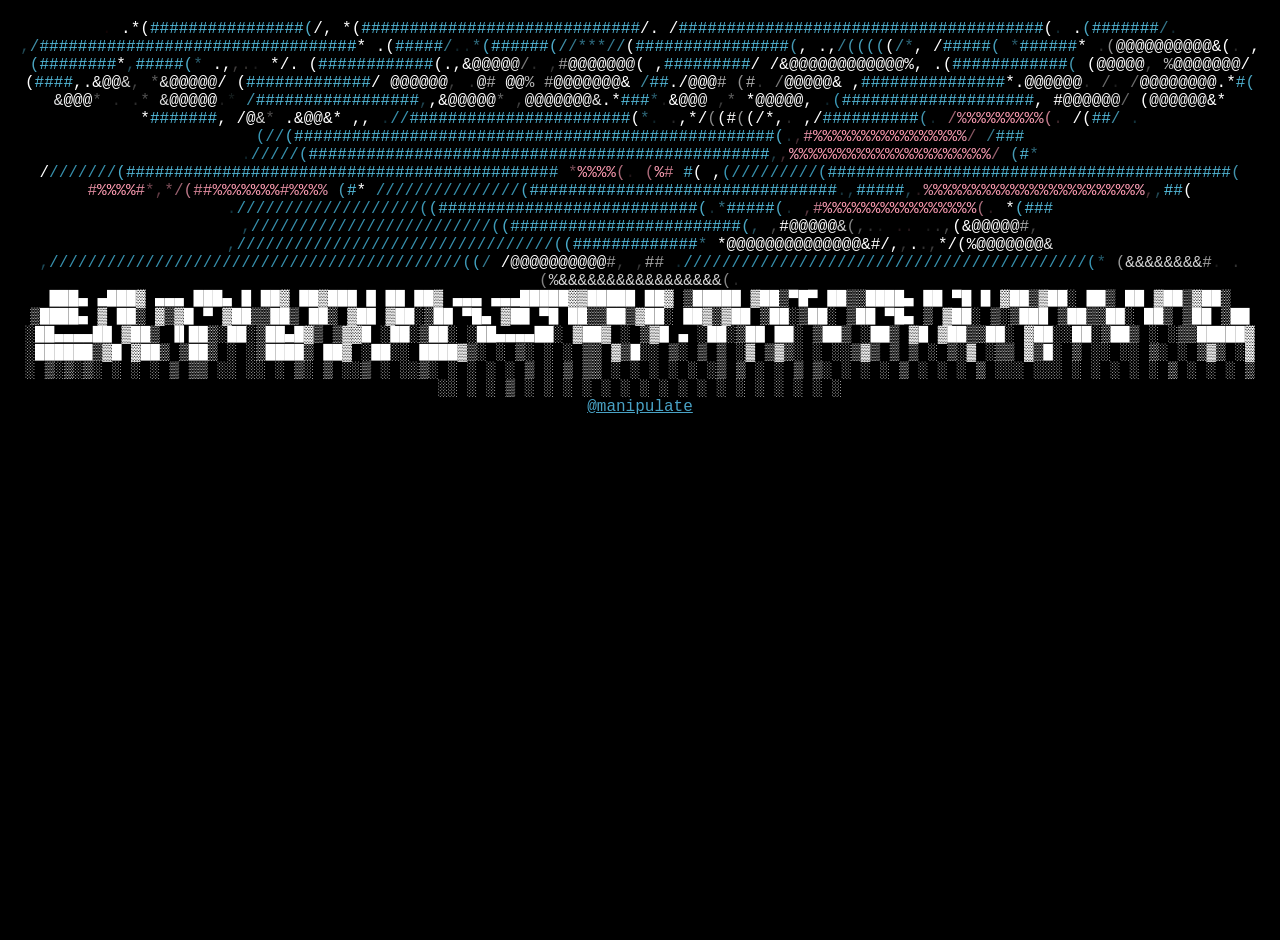
<file: index_old.html>
<!doctype html>
<html lang="en">
  <head>
    <meta charset="utf-8">
    <title>manipulate.io | when in doubt, delete yourself</title>
    <meta name="description" content="manipulate.io">
    <meta name="author" content="manipulate.io">
    <link rel="icon" type="image/png" href="images/favicon.png"/>
    <link rel="stylesheet" href="css/styles.css?v=1.0">
  </head>
  <body>
    <center>
      <code>
        <span class="ascii">
<span style="color:#7F000000;"> </span><span style="color:#7F000000;"> </span><span style="color:#7F000000;"> </span><span style="color:#7F000000;"> </span><span style="color:#7F000000;"> </span><span style="color:#7F000000;"> </span><span style="color:#7F000000;"> </span><span style="color:#7F000000;"> </span><span style="color:#7F000000;"> </span><span style="color:#7F000000;"> </span><span style="color:#7F000000;"> </span><span style="color:#7F000000;"> </span><span style="color:#7F000000;"> </span><span style="color:#7F000000;"> </span><span style="color:#7F000000;"> </span><span style="color:#7F000000;"> </span><span style="color:#7F000000;"> </span><span style="color:#7F000000;"> </span><span style="color:#7F000000;"> </span><span style="color:#7F000000;"> </span><span style="color:#7F000000;"> </span><span style="color:#7F000000;"> </span><span style="color:#7F000000;"> </span><span style="color:#7F000000;"> </span><span style="color:#7F000000;"> </span><span style="color:#7F000000;"> </span><span style="color:#7F000000;"> </span><span style="color:#7F000000;"> </span><span style="color:#7F000000;"> </span><span style="color:#7F000000;"> </span><span style="color:#7F000000;"> </span><span style="color:#7F000000;"> </span><span style="color:#7F000000;"> </span><span style="color:#7F000000;"> </span><span style="color:#7F000000;"> </span><span style="color:#7F000000;"> </span><span style="color:#7F000000;"> </span><span style="color:#7F000000;"> </span><span style="color:#7F000000;"> </span><span style="color:#7F000000;"> </span><span style="color:#7F000000;"> </span><span style="color:#7F000000;"> </span><span style="color:#7F000000;"> </span><span style="color:#7F000000;"> </span><span style="color:#7F000000;"> </span><span style="color:#7F000000;"> </span><span style="color:#7F000000;"> </span><span style="color:#7F000000;"> </span><span style="color:#7F000000;"> </span><span style="color:#7F000000;"> </span><span style="color:#7F000000;"> </span><span style="color:#7F000000;"> </span><span style="color:#7F000000;"> </span><span style="color:#7F000000;"> </span><span style="color:#7F000000;"> </span><span style="color:#7F000000;"> </span><span style="color:#7F000000;"> </span><span style="color:#7F000000;"> </span><span style="color:#7F000000;"> </span><span style="color:#7F000000;"> </span><span style="color:#7F000000;"> </span><span style="color:#7F000000;"> </span><span style="color:#7F000000;"> </span><span style="color:#7F000000;"> </span><span style="color:#7F000000;"> </span><span style="color:#7F000000;"> </span><span style="color:#7F000000;"> </span><span style="color:#7F000000;"> </span><span style="color:#7F000000;"> </span><span style="color:#7F000000;"> </span><span style="color:#7F000000;"> </span><span style="color:#7F000000;"> </span><span style="color:#7F000000;"> </span><span style="color:#7F000000;"> </span><span style="color:#7F000000;"> </span><span style="color:#7F000000;"> </span><span style="color:#7F000000;"> </span><span style="color:#7F000000;"> </span><span style="color:#7F000000;"> </span><span style="color:#7F000000;"> </span><span style="color:#7F000000;"> </span><span style="color:#7F000000;"> </span><span style="color:#7F000000;"> </span><span style="color:#7F000000;"> </span><span style="color:#7F000000;"> </span><span style="color:#7F000000;"> </span><span style="color:#7F000000;"> </span><span style="color:#7F000000;"> </span>
<span style="color:#7F000000;"> </span><span style="color:#7E000000;"> </span><span style="color:#7E000000;"> </span><span style="color:#7E000000;"> </span><span style="color:#7E000000;"> </span><span style="color:#7E000000;"> </span><span style="color:#7E000000;"> </span><span style="color:#7E000000;"> </span><span style="color:#7F000000;"> </span><span style="color:#7E000000;"> </span><span style="color:#7E000000;"> </span><span style="color:#7E000000;"> </span><span style="color:#7E000000;"> </span><span style="color:#7E000000;"> </span><span style="color:#7E000000;"> </span><span style="color:#7E000000;"> </span><span style="color:#7F000000;"> </span><span style="color:#7E000000;"> </span><span style="color:#7E000000;"> </span><span style="color:#7E000000;"> </span><span style="color:#7E000000;"> </span><span style="color:#7E000000;"> </span><span style="color:#7E000000;"> </span><span style="color:#7E000000;"> </span><span style="color:#7F000000;"> </span><span style="color:#7E000000;"> </span><span style="color:#7E000000;"> </span><span style="color:#7E000000;"> </span><span style="color:#7E000000;"> </span><span style="color:#7E000000;"> </span><span style="color:#7E000000;"> </span><span style="color:#7E000000;"> </span><span style="color:#7F000000;"> </span><span style="color:#7E000000;"> </span><span style="color:#7E000000;"> </span><span style="color:#7E000000;"> </span><span style="color:#7E000000;"> </span><span style="color:#7E000000;"> </span><span style="color:#7E000000;"> </span><span style="color:#7E000000;"> </span><span style="color:#7F000000;"> </span><span style="color:#7E000000;"> </span><span style="color:#7E000000;"> </span><span style="color:#7E000000;"> </span><span style="color:#7E000000;"> </span><span style="color:#7E000000;"> </span><span style="color:#7E000000;"> </span><span style="color:#7E000000;"> </span><span style="color:#7F000000;"> </span><span style="color:#7E000000;"> </span><span style="color:#7E000000;"> </span><span style="color:#7E000000;"> </span><span style="color:#7E000000;"> </span><span style="color:#7E000000;"> </span><span style="color:#7E000000;"> </span><span style="color:#7E000000;"> </span><span style="color:#7F000000;"> </span><span style="color:#7E000000;"> </span><span style="color:#7E000000;"> </span><span style="color:#7E000000;"> </span><span style="color:#7E000000;"> </span><span style="color:#7E000000;"> </span><span style="color:#7E000000;"> </span><span style="color:#7E000000;"> </span><span style="color:#7F000000;"> </span><span style="color:#7E000000;"> </span><span style="color:#7E000000;"> </span><span style="color:#7E000000;"> </span><span style="color:#7E000000;"> </span><span style="color:#7E000000;"> </span><span style="color:#7E000000;"> </span><span style="color:#7E000000;"> </span><span style="color:#7F000000;"> </span><span style="color:#7E000000;"> </span><span style="color:#7E000000;"> </span><span style="color:#7E000000;"> </span><span style="color:#7E000000;"> </span><span style="color:#7E000000;"> </span><span style="color:#7E000000;"> </span><span style="color:#7E000000;"> </span><span style="color:#7F000000;"> </span><span style="color:#7E000000;"> </span><span style="color:#7E000000;"> </span><span style="color:#7E000000;"> </span><span style="color:#7E000000;"> </span><span style="color:#7E000000;"> </span><span style="color:#7E000000;"> </span><span style="color:#7E000000;"> </span>
<span style="color:#7F000000;"> </span><span style="color:#7E000000;"> </span><span style="color:#7E000000;"> </span><span style="color:#7E000000;"> </span><span style="color:#7F000000;"> </span><span style="color:#7E000000;"> </span><span style="color:#7E000000;"> </span><span style="color:#7E000000;"> </span><span style="color:#7F000000;"> </span><span style="color:#7E000000;"> </span><span style="color:#7E000000;"> </span><span style="color:#7E000000;"> </span><span style="color:#7F000000;"> </span><span style="color:#7E000000;"> </span><span style="color:#7E000000;"> </span><span style="color:#7E000000;"> </span><span style="color:#7F000000;"> </span><span style="color:#7E000000;"> </span><span style="color:#7E000000;"> </span><span style="color:#7E000000;"> </span><span style="color:#7F000000;"> </span><span style="color:#7E000000;"> </span><span style="color:#7E000000;"> </span><span style="color:#7E000000;"> </span><span style="color:#7F000000;"> </span><span style="color:#7E000000;"> </span><span style="color:#7E000000;"> </span><span style="color:#7E000000;"> </span><span style="color:#7F000000;"> </span><span style="color:#7E000000;"> </span><span style="color:#7E000000;"> </span><span style="color:#7E000000;"> </span><span style="color:#7F000000;"> </span><span style="color:#7E000000;"> </span><span style="color:#7E000000;"> </span><span style="color:#7E000000;"> </span><span style="color:#7F000000;"> </span><span style="color:#7E000000;"> </span><span style="color:#7E000000;"> </span><span style="color:#7E000000;"> </span><span style="color:#7F000000;"> </span><span style="color:#7E000000;"> </span><span style="color:#7E000000;"> </span><span style="color:#7E000000;"> </span><span style="color:#7F000000;"> </span><span style="color:#7E000000;"> </span><span style="color:#7E000000;"> </span><span style="color:#7E000000;"> </span><span style="color:#7F000000;"> </span><span style="color:#7E000000;"> </span><span style="color:#7E000000;"> </span><span style="color:#7E000000;"> </span><span style="color:#7F000000;"> </span><span style="color:#7E000000;"> </span><span style="color:#7E000000;"> </span><span style="color:#7E000000;"> </span><span style="color:#7F000000;"> </span><span style="color:#7E000000;"> </span><span style="color:#7E000000;"> </span><span style="color:#7E000000;"> </span><span style="color:#7F000000;"> </span><span style="color:#7E000000;"> </span><span style="color:#7E000000;"> </span><span style="color:#7E000000;"> </span><span style="color:#7F000000;"> </span><span style="color:#7E000000;"> </span><span style="color:#7E000000;"> </span><span style="color:#7E000000;"> </span><span style="color:#7F000000;"> </span><span style="color:#7E000000;"> </span><span style="color:#7E000000;"> </span><span style="color:#7E000000;"> </span><span style="color:#7F000000;"> </span><span style="color:#7E000000;"> </span><span style="color:#7E000000;"> </span><span style="color:#7E000000;"> </span><span style="color:#7F000000;"> </span><span style="color:#7E000000;"> </span><span style="color:#7E000000;"> </span><span style="color:#7E000000;"> </span><span style="color:#7F000000;"> </span><span style="color:#7E000000;"> </span><span style="color:#7E000000;"> </span><span style="color:#7E000000;"> </span><span style="color:#7F000000;"> </span><span style="color:#7E000000;"> </span><span style="color:#7E000000;"> </span><span style="color:#7E000000;"> </span>
<span style="color:#7F000000;"> </span><span style="color:#7E000000;"> </span><span style="color:#7E000000;"> </span><span style="color:#7E000000;"> </span><span style="color:#7E000000;"> </span><span style="color:#7E000000;"> </span><span style="color:#7E000000;"> </span><span style="color:#7E000000;"> </span><span style="color:#7F000000;"> </span><span style="color:#7E000000;"> </span><span style="color:#7E000000;"> </span><span style="color:#7E000000;"> </span><span style="color:#7E000000;"> </span><span style="color:#7E000000;"> </span><span style="color:#7E000000;"> </span><span style="color:#7E000000;"> </span><span style="color:#7F000000;"> </span><span style="color:#7E000000;"> </span><span style="color:#7E000000;"> </span><span style="color:#7E000000;"> </span><span style="color:#7E000000;"> </span><span style="color:#7E000000;"> </span><span style="color:#7E000000;"> </span><span style="color:#7E000000;"> </span><span style="color:#7F000000;"> </span><span style="color:#7E000000;"> </span><span style="color:#7E000000;"> </span><span style="color:#7E000000;"> </span><span style="color:#7E000000;"> </span><span style="color:#7E000000;"> </span><span style="color:#7E000000;"> </span><span style="color:#7E000000;"> </span><span style="color:#7F000000;"> </span><span style="color:#7E000000;"> </span><span style="color:#7E000000;"> </span><span style="color:#7E000000;"> </span><span style="color:#7E000000;"> </span><span style="color:#7E000000;"> </span><span style="color:#7E000000;"> </span><span style="color:#7E000000;"> </span><span style="color:#7F000000;"> </span><span style="color:#7E000000;"> </span><span style="color:#7E000000;"> </span><span style="color:#7E000000;"> </span><span style="color:#7E000000;"> </span><span style="color:#7E000000;"> </span><span style="color:#7E000000;"> </span><span style="color:#7E000000;"> </span><span style="color:#7F000000;"> </span><span style="color:#7E000000;"> </span><span style="color:#7E000000;"> </span><span style="color:#7E000000;"> </span><span style="color:#7E000000;"> </span><span style="color:#7E000000;"> </span><span style="color:#7E000000;"> </span><span style="color:#7E000000;"> </span><span style="color:#7F000000;"> </span><span style="color:#7E000000;"> </span><span style="color:#7E000000;"> </span><span style="color:#7E000000;"> </span><span style="color:#7E000000;"> </span><span style="color:#7E000000;"> </span><span style="color:#7E000000;"> </span><span style="color:#7E000000;"> </span><span style="color:#7F000000;"> </span><span style="color:#7E000000;"> </span><span style="color:#7E000000;"> </span><span style="color:#7E000000;"> </span><span style="color:#7E000000;"> </span><span style="color:#7E000000;"> </span><span style="color:#7E000000;"> </span><span style="color:#7E000000;"> </span><span style="color:#7F000000;"> </span><span style="color:#7E000000;"> </span><span style="color:#7E000000;"> </span><span style="color:#7E000000;"> </span><span style="color:#7E000000;"> </span><span style="color:#7E000000;"> </span><span style="color:#7E000000;"> </span><span style="color:#7E000000;"> </span><span style="color:#7F000000;"> </span><span style="color:#7E000000;"> </span><span style="color:#7E000000;"> </span><span style="color:#7E000000;"> </span><span style="color:#7E000000;"> </span><span style="color:#7E000000;"> </span><span style="color:#7E000000;"> </span><span style="color:#7E000000;"> </span>
<span style="color:#7F000000;"> </span><span style="color:#7E000000;"> </span><span style="color:#7F000000;"> </span><span style="color:#7E000000;"> </span><span style="color:#7F000000;"> </span><span style="color:#7E000000;"> </span><span style="color:#7F000000;"> </span><span style="color:#7E000000;"> </span><span style="color:#7F000000;"> </span><span style="color:#7E000000;"> </span><span style="color:#7F000000;"> </span><span style="color:#7E000000;"> </span><span style="color:#7F000000;"> </span><span style="color:#7E000000;"> </span><span style="color:#7F000000;"> </span><span style="color:#7E000000;"> </span><span style="color:#7F000000;"> </span><span style="color:#7E000000;"> </span><span style="color:#7F000000;"> </span><span style="color:#7E000000;"> </span><span style="color:#7F000000;"> </span><span style="color:#7E000000;"> </span><span style="color:#7F000000;"> </span><span style="color:#7E000000;"> </span><span style="color:#7F000000;"> </span><span style="color:#7E000000;"> </span><span style="color:#7F000000;"> </span><span style="color:#7E000000;"> </span><span style="color:#7F000000;"> </span><span style="color:#7E000000;"> </span><span style="color:#7F000000;"> </span><span style="color:#7E000000;"> </span><span style="color:#7F000000;"> </span><span style="color:#7E000000;"> </span><span style="color:#7F000000;"> </span><span style="color:#7E000000;"> </span><span style="color:#7F000000;"> </span><span style="color:#7E000000;"> </span><span style="color:#7F000000;"> </span><span style="color:#7E000000;"> </span><span style="color:#7F000000;"> </span><span style="color:#7E000000;"> </span><span style="color:#7F000000;"> </span><span style="color:#7E000000;"> </span><span style="color:#7F000000;"> </span><span style="color:#7E000000;"> </span><span style="color:#7F000000;"> </span><span style="color:#7E000000;"> </span><span style="color:#7F000000;"> </span><span style="color:#7E000000;"> </span><span style="color:#7F000000;"> </span><span style="color:#7E000000;"> </span><span style="color:#7F000000;"> </span><span style="color:#7E000000;"> </span><span style="color:#7F000000;"> </span><span style="color:#7E000000;"> </span><span style="color:#7F000000;"> </span><span style="color:#7E000000;"> </span><span style="color:#7F000000;"> </span><span style="color:#7E000000;"> </span><span style="color:#7F000000;"> </span><span style="color:#7E000000;"> </span><span style="color:#7F000000;"> </span><span style="color:#7E000000;"> </span><span style="color:#7F000000;"> </span><span style="color:#7E000000;"> </span><span style="color:#7F000000;"> </span><span style="color:#7E000000;"> </span><span style="color:#7F000000;"> </span><span style="color:#7E000000;"> </span><span style="color:#7F000000;"> </span><span style="color:#7E000000;"> </span><span style="color:#7F000000;"> </span><span style="color:#7E000000;"> </span><span style="color:#7F000000;"> </span><span style="color:#7E000000;"> </span><span style="color:#7F000000;"> </span><span style="color:#7E000000;"> </span><span style="color:#7F000000;"> </span><span style="color:#7E000000;"> </span><span style="color:#7F000000;"> </span><span style="color:#7E000000;"> </span><span style="color:#7F000000;"> </span><span style="color:#7E000000;"> </span><span style="color:#7F000000;"> </span><span style="color:#7E000000;"> </span><span style="color:#7F000000;"> </span><span style="color:#7E000000;"> </span>
<span style="color:#7F000000;"> </span><span style="color:#7E000000;"> </span><span style="color:#7E000000;"> </span><span style="color:#7E000000;"> </span><span style="color:#7E000000;"> </span><span style="color:#7E000000;"> </span><span style="color:#7E000000;"> </span><span style="color:#7E000000;"> </span><span style="color:#7F000000;"> </span><span style="color:#7E000000;"> </span><span style="color:#7E000000;"> </span><span style="color:#7E000000;"> </span><span style="color:#7E000000;"> </span><span style="color:#7E000000;"> </span><span style="color:#7E000000;"> </span><span style="color:#7E000000;"> </span><span style="color:#7F000000;"> </span><span style="color:#7E000000;"> </span><span style="color:#7E000000;"> </span><span style="color:#7E000000;"> </span><span style="color:#7E000000;"> </span><span style="color:#7E000000;"> </span><span style="color:#7E000000;"> </span><span style="color:#7E000000;"> </span><span style="color:#7F000000;"> </span><span style="color:#7E000000;"> </span><span style="color:#7E000000;"> </span><span style="color:#7E000000;"> </span><span style="color:#7E000000;"> </span><span style="color:#7E000000;"> </span><span style="color:#7E000000;"> </span><span style="color:#7E000000;"> </span><span style="color:#7F000000;"> </span><span style="color:#7E000000;"> </span><span style="color:#7E000000;"> </span><span style="color:#7E000000;"> </span><span style="color:#7E000000;"> </span><span style="color:#7E000000;"> </span><span style="color:#7E000000;"> </span><span style="color:#7E000000;"> </span><span style="color:#7F000000;"> </span><span style="color:#7E000000;"> </span><span style="color:#7E000000;"> </span><span style="color:#7E000000;"> </span><span style="color:#7E000000;"> </span><span style="color:#7E000000;"> </span><span style="color:#7E000000;"> </span><span style="color:#7E000000;"> </span><span style="color:#7F000000;"> </span><span style="color:#7E000000;"> </span><span style="color:#7E000000;"> </span><span style="color:#7E000000;"> </span><span style="color:#7E000000;"> </span><span style="color:#7E000000;"> </span><span style="color:#7E000000;"> </span><span style="color:#7E000000;"> </span><span style="color:#7F000000;"> </span><span style="color:#7E000000;"> </span><span style="color:#7E000000;"> </span><span style="color:#7E000000;"> </span><span style="color:#7E000000;"> </span><span style="color:#7E000000;"> </span><span style="color:#7E000000;"> </span><span style="color:#7E000000;"> </span><span style="color:#7F000000;"> </span><span style="color:#7E000000;"> </span><span style="color:#7E000000;"> </span><span style="color:#7E000000;"> </span><span style="color:#7E000000;"> </span><span style="color:#7E000000;"> </span><span style="color:#7E000000;"> </span><span style="color:#7E000000;"> </span><span style="color:#7F000000;"> </span><span style="color:#7E000000;"> </span><span style="color:#7E000000;"> </span><span style="color:#7E000000;"> </span><span style="color:#7E000000;"> </span><span style="color:#7E000000;"> </span><span style="color:#7E000000;"> </span><span style="color:#7E000000;"> </span><span style="color:#7F000000;"> </span><span style="color:#7E000000;"> </span><span style="color:#7E000000;"> </span><span style="color:#7E000000;"> </span><span style="color:#7E000000;"> </span><span style="color:#7E000000;"> </span><span style="color:#7E000000;"> </span><span style="color:#7E000000;"> </span>
<span style="color:#7F000000;"> </span><span style="color:#7E000000;"> </span><span style="color:#7E000000;"> </span><span style="color:#7E000000;"> </span><span style="color:#7F000000;"> </span><span style="color:#7E000000;"> </span><span style="color:#7E000000;"> </span><span style="color:#7E000000;"> </span><span style="color:#7F000000;"> </span><span style="color:#7E000000;"> </span><span style="color:#7E000000;"> </span><span style="color:#7E000000;"> </span><span style="color:#7F000000;"> </span><span style="color:#7E000000;"> </span><span style="color:#7E000000;"> </span><span style="color:#7E000000;"> </span><span style="color:#7F000000;"> </span><span style="color:#7E000000;"> </span><span style="color:#7E000000;"> </span><span style="color:#7E000000;"> </span><span style="color:#7F000000;"> </span><span style="color:#7E000000;"> </span><span style="color:#7E000000;"> </span><span style="color:#7E000000;"> </span><span style="color:#7F000000;"> </span><span style="color:#7E000000;"> </span><span style="color:#7E000000;"> </span><span style="color:#7E000000;"> </span><span style="color:#7F000000;"> </span><span style="color:#7E000000;"> </span><span style="color:#7E000000;"> </span><span style="color:#7E000000;"> </span><span style="color:#7F000000;"> </span><span style="color:#7E000000;"> </span><span style="color:#7E000000;"> </span><span style="color:#7E000000;"> </span><span style="color:#7F000000;"> </span><span style="color:#7E000000;"> </span><span style="color:#7E000000;"> </span><span style="color:#7E000000;"> </span><span style="color:#7F000000;"> </span><span style="color:#7E000000;"> </span><span style="color:#7E000000;"> </span><span style="color:#7E000000;"> </span><span style="color:#7F000000;"> </span><span style="color:#7E000000;"> </span><span style="color:#7E000000;"> </span><span style="color:#7E000000;"> </span><span style="color:#7F000000;"> </span><span style="color:#7E000000;"> </span><span style="color:#7E000000;"> </span><span style="color:#7E000000;"> </span><span style="color:#7F000000;"> </span><span style="color:#7E000000;"> </span><span style="color:#7E000000;"> </span><span style="color:#7E000000;"> </span><span style="color:#7F000000;"> </span><span style="color:#7E000000;"> </span><span style="color:#7E000000;"> </span><span style="color:#7E000000;"> </span><span style="color:#7F000000;"> </span><span style="color:#7E000000;"> </span><span style="color:#7E000000;"> </span><span style="color:#7E000000;"> </span><span style="color:#7F000000;"> </span><span style="color:#7E000000;"> </span><span style="color:#7E000000;"> </span><span style="color:#7E000000;"> </span><span style="color:#7F000000;"> </span><span style="color:#7E000000;"> </span><span style="color:#7E000000;"> </span><span style="color:#7E000000;"> </span><span style="color:#7F000000;"> </span><span style="color:#7E000000;"> </span><span style="color:#7E000000;"> </span><span style="color:#7E000000;"> </span><span style="color:#7F000000;"> </span><span style="color:#7E000000;"> </span><span style="color:#7E000000;"> </span><span style="color:#7E000000;"> </span><span style="color:#7F000000;"> </span><span style="color:#7E000000;"> </span><span style="color:#7E000000;"> </span><span style="color:#7E000000;"> </span><span style="color:#7F000000;"> </span><span style="color:#7E000000;"> </span><span style="color:#7E000000;"> </span><span style="color:#7E000000;"> </span>
<span style="color:#7F000000;"> </span><span style="color:#7E000000;"> </span><span style="color:#7E000000;"> </span><span style="color:#7E000000;"> </span><span style="color:#7E000000;"> </span><span style="color:#7E000000;"> </span><span style="color:#7E000000;"> </span><span style="color:#7E000000;"> </span><span style="color:#7F000000;"> </span><span style="color:#7E000000;"> </span><span style="color:#7E000000;"> </span><span style="color:#7E000000;"> </span><span style="color:#7E000000;"> </span><span style="color:#7E000000;"> </span><span style="color:#7E000000;"> </span><span style="color:#7E000000;"> </span><span style="color:#7F000000;"> </span><span style="color:#7E000000;"> </span><span style="color:#7E000000;"> </span><span style="color:#7E000000;"> </span><span style="color:#7E000000;"> </span><span style="color:#7E000000;"> </span><span style="color:#7E000000;"> </span><span style="color:#7E000000;"> </span><span style="color:#7F000000;"> </span><span style="color:#7E000000;"> </span><span style="color:#7E000000;"> </span><span style="color:#7E000000;"> </span><span style="color:#7E000000;"> </span><span style="color:#7E000000;"> </span><span style="color:#7E000000;"> </span><span style="color:#7E000000;"> </span><span style="color:#7F000000;"> </span><span style="color:#7E000000;"> </span><span style="color:#7E000000;"> </span><span style="color:#7E000000;"> </span><span style="color:#7E000000;"> </span><span style="color:#7E000000;"> </span><span style="color:#7E000000;"> </span><span style="color:#7E000000;"> </span><span style="color:#7F000000;"> </span><span style="color:#7E000000;"> </span><span style="color:#7E000000;"> </span><span style="color:#7E000000;"> </span><span style="color:#7E000000;"> </span><span style="color:#7E000000;"> </span><span style="color:#7E000000;"> </span><span style="color:#7E000000;"> </span><span style="color:#7F000000;"> </span><span style="color:#7E000000;"> </span><span style="color:#7E000000;"> </span><span style="color:#7E000000;"> </span><span style="color:#7E000000;"> </span><span style="color:#7E000000;"> </span><span style="color:#7E000000;"> </span><span style="color:#7E000000;"> </span><span style="color:#7F000000;"> </span><span style="color:#7E000000;"> </span><span style="color:#7E000000;"> </span><span style="color:#7E000000;"> </span><span style="color:#7E000000;"> </span><span style="color:#7E000000;"> </span><span style="color:#7E000000;"> </span><span style="color:#7E000000;"> </span><span style="color:#7F000000;"> </span><span style="color:#7E000000;"> </span><span style="color:#7E000000;"> </span><span style="color:#7E000000;"> </span><span style="color:#7E000000;"> </span><span style="color:#7E000000;"> </span><span style="color:#7E000000;"> </span><span style="color:#7E000000;"> </span><span style="color:#7F000000;"> </span><span style="color:#7E000000;"> </span><span style="color:#7E000000;"> </span><span style="color:#7E000000;"> </span><span style="color:#7E000000;"> </span><span style="color:#7E000000;"> </span><span style="color:#7E000000;"> </span><span style="color:#7E000000;"> </span><span style="color:#7F000000;"> </span><span style="color:#7E000000;"> </span><span style="color:#7E000000;"> </span><span style="color:#7E000000;"> </span><span style="color:#7E000000;"> </span><span style="color:#7E000000;"> </span><span style="color:#7E000000;"> </span><span style="color:#7E000000;"> </span>
<span style="color:#7F000000;"> </span><span style="color:#7F000000;"> </span><span style="color:#7F000000;"> </span><span style="color:#7F000000;"> </span><span style="color:#7F000000;"> </span><span style="color:#7F000000;"> </span><span style="color:#7F000000;"> </span><span style="color:#7F000000;"> </span><span style="color:#7F000000;"> </span><span style="color:#7F000000;"> </span><span style="color:#7F000000;"> </span><span style="color:#7F000000;"> </span><span style="color:#7F000000;"> </span><span style="color:#7F000000;"> </span><span style="color:#7F000000;"> </span><span style="color:#7F000000;"> </span><span style="color:#7F000000;"> </span><span style="color:#7F000000;"> </span><span style="color:#7F000000;"> </span><span style="color:#7F000000;"> </span><span style="color:#7F000000;"> </span><span style="color:#7F000000;"> </span><span style="color:#7F000000;"> </span><span style="color:#7F000000;"> </span><span style="color:#7F000000;"> </span><span style="color:#7F000000;"> </span><span style="color:#7F000000;"> </span><span style="color:#7F000000;"> </span><span style="color:#7F000000;"> </span><span style="color:#7F000000;"> </span><span style="color:#7F000000;"> </span><span style="color:#7F000000;"> </span><span style="color:#7F000000;"> </span><span style="color:#7F000000;"> </span><span style="color:#7F000000;"> </span><span style="color:#7F000000;"> </span><span style="color:#7F000000;"> </span><span style="color:#7F000000;"> </span><span style="color:#7F000000;"> </span><span style="color:#7F000000;"> </span><span style="color:#7F000000;"> </span><span style="color:#7F000000;"> </span><span style="color:#7F000000;"> </span><span style="color:#7F000000;"> </span><span style="color:#7F000000;"> </span><span style="color:#7F000000;"> </span><span style="color:#7F000000;"> </span><span style="color:#7F000000;"> </span><span style="color:#7F000000;"> </span><span style="color:#7F000000;"> </span><span style="color:#7F000000;"> </span><span style="color:#7F000000;"> </span><span style="color:#7F000000;"> </span><span style="color:#7F000000;"> </span><span style="color:#7F000000;"> </span><span style="color:#7F000000;"> </span><span style="color:#7F000000;"> </span><span style="color:#7F000000;"> </span><span style="color:#7F000000;"> </span><span style="color:#7F000000;"> </span><span style="color:#7F000000;"> </span><span style="color:#7F000000;"> </span><span style="color:#7F000000;"> </span><span style="color:#7F000000;"> </span><span style="color:#7F000000;"> </span><span style="color:#7F000000;"> </span><span style="color:#7F000000;"> </span><span style="color:#7F000000;"> </span><span style="color:#7F000000;"> </span><span style="color:#7F000000;"> </span><span style="color:#7F000000;"> </span><span style="color:#7F000000;"> </span><span style="color:#7F000000;"> </span><span style="color:#7F000000;"> </span><span style="color:#7F000000;"> </span><span style="color:#7F000000;"> </span><span style="color:#7F000000;"> </span><span style="color:#7F000000;"> </span><span style="color:#7F000000;"> </span><span style="color:#7F000000;"> </span><span style="color:#7F000000;"> </span><span style="color:#7F000000;"> </span><span style="color:#7F000000;"> </span><span style="color:#7F000000;"> </span><span style="color:#7F000000;"> </span><span style="color:#7F000000;"> </span><span style="color:#7F000000;"> </span><span style="color:#7F000000;"> </span>
<span style="color:#7F000000;"> </span><span style="color:#7E000000;"> </span><span style="color:#7E000000;"> </span><span style="color:#7E000000;"> </span><span style="color:#7E000000;"> </span><span style="color:#7E000000;"> </span><span style="color:#7E000000;"> </span><span style="color:#7E000000;"> </span><span style="color:#7F000000;"> </span><span style="color:#7E000000;"> </span><span style="color:#7E000000;"> </span><span style="color:#7E000000;"> </span><span style="color:#7E000000;"> </span><span style="color:#7E000000;"> </span><span style="color:#7E000000;"> </span><span style="color:#7E000000;"> </span><span style="color:#7F000000;"> </span><span style="color:#7E000000;"> </span><span style="color:#7E000000;"> </span><span style="color:#7E000000;"> </span><span style="color:#7E000000;"> </span><span style="color:#7E000000;"> </span><span style="color:#7E000000;"> </span><span style="color:#7E000000;"> </span><span style="color:#7F000000;"> </span><span style="color:#7E000000;"> </span><span style="color:#7E000000;"> </span><span style="color:#7E000000;"> </span><span style="color:#7E000000;"> </span><span style="color:#7E000000;"> </span><span style="color:#7E000000;"> </span><span style="color:#7E000000;"> </span><span style="color:#7F000000;"> </span><span style="color:#7E000000;"> </span><span style="color:#7E000000;"> </span><span style="color:#7E000000;"> </span><span style="color:#7E000000;"> </span><span style="color:#7E000000;"> </span><span style="color:#7E000000;"> </span><span style="color:#7E000000;"> </span><span style="color:#7F000000;"> </span><span style="color:#7E000000;"> </span><span style="color:#7E000000;"> </span><span style="color:#7E000000;"> </span><span style="color:#7E000000;"> </span><span style="color:#7E000000;"> </span><span style="color:#7E000000;"> </span><span style="color:#7E000000;"> </span><span style="color:#7F000000;"> </span><span style="color:#7E000000;"> </span><span style="color:#7E000000;"> </span><span style="color:#7E000000;"> </span><span style="color:#7E000000;"> </span><span style="color:#7E000000;"> </span><span style="color:#7E000000;"> </span><span style="color:#7E000000;"> </span><span style="color:#7F000000;"> </span><span style="color:#7E000000;"> </span><span style="color:#7E000000;"> </span><span style="color:#7E000000;"> </span><span style="color:#7E000000;"> </span><span style="color:#7E000000;"> </span><span style="color:#7E000000;"> </span><span style="color:#7E000000;"> </span><span style="color:#7F000000;"> </span><span style="color:#7E000000;"> </span><span style="color:#7E000000;"> </span><span style="color:#7E000000;"> </span><span style="color:#7E000000;"> </span><span style="color:#7E000000;"> </span><span style="color:#7E000000;"> </span><span style="color:#7E000000;"> </span><span style="color:#7F000000;"> </span><span style="color:#7E000000;"> </span><span style="color:#7E000000;"> </span><span style="color:#7E000000;"> </span><span style="color:#7E000000;"> </span><span style="color:#7E000000;"> </span><span style="color:#7E000000;"> </span><span style="color:#7E000000;"> </span><span style="color:#7F000000;"> </span><span style="color:#7E000000;"> </span><span style="color:#7E000000;"> </span><span style="color:#7E000000;"> </span><span style="color:#7E000000;"> </span><span style="color:#7E000000;"> </span><span style="color:#7E000000;"> </span><span style="color:#7E000000;"> </span>
<span style="color:#7F000000;"> </span><span style="color:#7E000000;"> </span><span style="color:#7E000000;"> </span><span style="color:#7E000000;"> </span><span style="color:#7F000000;"> </span><span style="color:#7E000000;"> </span><span style="color:#7E000000;"> </span><span style="color:#7E000000;"> </span><span style="color:#7F000000;"> </span><span style="color:#7E000000;"> </span><span style="color:#7E000000;"> </span><span style="color:#7E000000;"> </span><span style="color:#7F000000;"> </span><span style="color:#7E000000;"> </span><span style="color:#7E000000;"> </span><span style="color:#7E000000;"> </span><span style="color:#7F000000;"> </span><span style="color:#7E000000;"> </span><span style="color:#7E000000;"> </span><span style="color:#7E000000;"> </span><span style="color:#7F000000;"> </span><span style="color:#7E000000;"> </span><span style="color:#7E000000;"> </span><span style="color:#7E000000;"> </span><span style="color:#7F000000;"> </span><span style="color:#7E000000;"> </span><span style="color:#7E000000;"> </span><span style="color:#7E000000;"> </span><span style="color:#7F000000;"> </span><span style="color:#7E000000;"> </span><span style="color:#7E000000;"> </span><span style="color:#7E000000;"> </span><span style="color:#7F000000;"> </span><span style="color:#7E000000;"> </span><span style="color:#7E000000;"> </span><span style="color:#7E000000;"> </span><span style="color:#7F000000;"> </span><span style="color:#7E000000;"> </span><span style="color:#7E000000;"> </span><span style="color:#7E000000;"> </span><span style="color:#7F000000;"> </span><span style="color:#7E000000;"> </span><span style="color:#7E000000;"> </span><span style="color:#7E000000;"> </span><span style="color:#7F000000;"> </span><span style="color:#7E000000;"> </span><span style="color:#7E000000;"> </span><span style="color:#7E000000;"> </span><span style="color:#7F000000;"> </span><span style="color:#7E000000;"> </span><span style="color:#7E000000;"> </span><span style="color:#7E000000;"> </span><span style="color:#7F000000;"> </span><span style="color:#7E000000;"> </span><span style="color:#7E000000;"> </span><span style="color:#7E000000;"> </span><span style="color:#7F000000;"> </span><span style="color:#7E000000;"> </span><span style="color:#7E000000;"> </span><span style="color:#7E000000;"> </span><span style="color:#7F000000;"> </span><span style="color:#7E000000;"> </span><span style="color:#7E000000;"> </span><span style="color:#7E000000;"> </span><span style="color:#7F000000;"> </span><span style="color:#7E000000;"> </span><span style="color:#7E000000;"> </span><span style="color:#7E000000;"> </span><span style="color:#7F000000;"> </span><span style="color:#7E000000;"> </span><span style="color:#7E000000;"> </span><span style="color:#7E000000;"> </span><span style="color:#7F000000;"> </span><span style="color:#7E000000;"> </span><span style="color:#7E000000;"> </span><span style="color:#7E000000;"> </span><span style="color:#7F000000;"> </span><span style="color:#7E000000;"> </span><span style="color:#7E000000;"> </span><span style="color:#7E000000;"> </span><span style="color:#7F000000;"> </span><span style="color:#7E000000;"> </span><span style="color:#7E000000;"> </span><span style="color:#7E000000;"> </span><span style="color:#7F000000;"> </span><span style="color:#7E000000;"> </span><span style="color:#7E000000;"> </span><span style="color:#7E000000;"> </span>
<span style="color:#7F000000;"> </span><span style="color:#7E000000;"> </span><span style="color:#7E000000;"> </span><span style="color:#7E000000;"> </span><span style="color:#7E000000;"> </span><span style="color:#7E000000;"> </span><span style="color:#7E000000;"> </span><span style="color:#7E000000;"> </span><span style="color:#7F000000;"> </span><span style="color:#7E000000;"> </span><span style="color:#7E000000;"> </span><span style="color:#7E000000;"> </span><span style="color:#7E000000;"> </span><span style="color:#7E000000;"> </span><span style="color:#7E000000;"> </span><span style="color:#7E000000;"> </span><span style="color:#7F000000;"> </span><span style="color:#7E000000;"> </span><span style="color:#7E000000;"> </span><span style="color:#7E000000;"> </span><span style="color:#7E000000;"> </span><span style="color:#7E000000;"> </span><span style="color:#7E000000;"> </span><span style="color:#7E000000;"> </span><span style="color:#7F000000;"> </span><span style="color:#7E000000;"> </span><span style="color:#7E000000;"> </span><span style="color:#7E000000;"> </span><span style="color:#7E000000;"> </span><span style="color:#7E000000;"> </span><span style="color:#7E000000;"> </span><span style="color:#7E000000;"> </span><span style="color:#7F000000;"> </span><span style="color:#7E000000;"> </span><span style="color:#7D000000;"> </span><span style="color:#7D000000;"> </span><span style="color:#7C000000;"> </span><span style="color:#7B010303;"> </span><span style="color:#74000101;"> </span><span style="color:#6B000000;"> </span><span style="color:#6115162D;">.</span><span style="color:#4E03090B;"> </span><span style="color:#3D010505;"> </span><span style="color:#2F010203;"> </span><span style="color:#2C000000;"> </span><span style="color:#2C000000;"> </span><span style="color:#2C000000;"> </span><span style="color:#2C000000;"> </span><span style="color:#2E000101;"> </span><span style="color:#3A010506;"> </span><span style="color:#4B030A0A;"> </span><span style="color:#5C070F0F;"> </span><span style="color:#6A000000;"> </span><span style="color:#71000101;"> </span><span style="color:#7A020303;"> </span><span style="color:#7D000000;"> </span><span style="color:#7E000000;"> </span><span style="color:#7D000000;"> </span><span style="color:#7D000000;"> </span><span style="color:#7E000000;"> </span><span style="color:#7E000000;"> </span><span style="color:#7E000000;"> </span><span style="color:#7E000000;"> </span><span style="color:#7E000000;"> </span><span style="color:#7F000000;"> </span><span style="color:#7E000000;"> </span><span style="color:#7E000000;"> </span><span style="color:#7E000000;"> </span><span style="color:#7E000000;"> </span><span style="color:#7E000000;"> </span><span style="color:#7E000000;"> </span><span style="color:#7E000000;"> </span><span style="color:#7F000000;"> </span><span style="color:#7E000000;"> </span><span style="color:#7E000000;"> </span><span style="color:#7E000000;"> </span><span style="color:#7E000000;"> </span><span style="color:#7E000000;"> </span><span style="color:#7E000000;"> </span><span style="color:#7E000000;"> </span><span style="color:#7F000000;"> </span><span style="color:#7E000000;"> </span><span style="color:#7E000000;"> </span><span style="color:#7E000000;"> </span><span style="color:#7E000000;"> </span><span style="color:#7E000000;"> </span><span style="color:#7E000000;"> </span><span style="color:#7E000000;"> </span>
<span style="color:#7F000000;"> </span><span style="color:#7E000000;"> </span><span style="color:#7F000000;"> </span><span style="color:#7E000000;"> </span><span style="color:#7F000000;"> </span><span style="color:#7E000000;"> </span><span style="color:#7F000000;"> </span><span style="color:#7E000000;"> </span><span style="color:#7F000000;"> </span><span style="color:#7E000000;"> </span><span style="color:#7F000000;"> </span><span style="color:#7E000000;"> </span><span style="color:#7F000000;"> </span><span style="color:#7E000000;"> </span><span style="color:#7F000000;"> </span><span style="color:#7E000000;"> </span><span style="color:#7F000000;"> </span><span style="color:#7E000000;"> </span><span style="color:#7F000000;"> </span><span style="color:#7E000000;"> </span><span style="color:#7F000000;"> </span><span style="color:#7E000000;"> </span><span style="color:#7F000000;"> </span><span style="color:#7E000000;"> </span><span style="color:#7F000000;"> </span><span style="color:#7E000000;"> </span><span style="color:#7F000000;"> </span><span style="color:#7E000000;"> </span><span style="color:#7F000000;"> </span><span style="color:#7D000000;"> </span><span style="color:#7E000000;"> </span><span style="color:#7C000000;"> </span><span style="color:#53020506;"> </span><span style="color:#18010101;"> </span><span style="color:#7000000;"> </span><span style="color:#10E2026;">.</span><span style="color:#22F697C;">*</span><span style="color:#147A1BD;">(</span><span style="color:#52B7D7;">#</span><span style="color:#53BADA;">#</span><span style="color:#53B9D9;">#</span><span style="color:#52B6D6;">#</span><span style="color:#52B7D8;">#</span><span style="color:#52B6D6;">#</span><span style="color:#52B8D8;">#</span><span style="color:#51B6D6;">#</span><span style="color:#52B8D8;">#</span><span style="color:#51B6D6;">#</span><span style="color:#52B8D8;">#</span><span style="color:#52B6D6;">#</span><span style="color:#52B7D8;">#</span><span style="color:#52B7D7;">#</span><span style="color:#54BBDB;">#</span><span style="color:#53BAD9;">#</span><span style="color:#4CABC8;">(</span><span style="color:#2398097;">/</span><span style="color:#11A3C45;">,</span><span style="color:#4020505;"> </span><span style="color:#F000101;"> </span><span style="color:#38000303;"> </span><span style="color:#71040409;"> </span><span style="color:#7D000000;"> </span><span style="color:#7E000000;"> </span><span style="color:#7D000000;"> </span><span style="color:#7F000000;"> </span><span style="color:#7E000000;"> </span><span style="color:#7F000000;"> </span><span style="color:#7E000000;"> </span><span style="color:#7F000000;"> </span><span style="color:#7E000000;"> </span><span style="color:#7F000000;"> </span><span style="color:#7E000000;"> </span><span style="color:#7F000000;"> </span><span style="color:#7E000000;"> </span><span style="color:#7F000000;"> </span><span style="color:#7E000000;"> </span><span style="color:#7F000000;"> </span><span style="color:#7E000000;"> </span><span style="color:#7F000000;"> </span><span style="color:#7E000000;"> </span><span style="color:#7F000000;"> </span><span style="color:#7E000000;"> </span><span style="color:#7F000000;"> </span><span style="color:#7E000000;"> </span><span style="color:#7F000000;"> </span><span style="color:#7E000000;"> </span><span style="color:#7F000000;"> </span><span style="color:#7E000000;"> </span>
<span style="color:#7F000000;"> </span><span style="color:#7E000000;"> </span><span style="color:#7E000000;"> </span><span style="color:#7E000000;"> </span><span style="color:#7E000000;"> </span><span style="color:#7E000000;"> </span><span style="color:#7E000000;"> </span><span style="color:#7E000000;"> </span><span style="color:#7F000000;"> </span><span style="color:#7E000000;"> </span><span style="color:#7E000000;"> </span><span style="color:#7E000000;"> </span><span style="color:#7E000000;"> </span><span style="color:#7E000000;"> </span><span style="color:#7E000000;"> </span><span style="color:#7E000000;"> </span><span style="color:#7F000000;"> </span><span style="color:#7E000000;"> </span><span style="color:#7E000000;"> </span><span style="color:#7E000000;"> </span><span style="color:#7E000000;"> </span><span style="color:#7E000000;"> </span><span style="color:#7E000000;"> </span><span style="color:#7E000000;"> </span><span style="color:#7F000000;"> </span><span style="color:#7D000000;"> </span><span style="color:#7D000000;"> </span><span style="color:#56000203;"> </span><span style="color:#21000202;"> </span><span style="color:#09161A;"> </span><span style="color:#12B6071;">*</span><span style="color:#149A4C0;">(</span><span style="color:#54BBDC;">#</span><span style="color:#52B8D7;">#</span><span style="color:#51B6D5;">#</span><span style="color:#52B7D7;">#</span><span style="color:#52B7D7;">#</span><span style="color:#52B7D7;">#</span><span style="color:#52B7D7;">#</span><span style="color:#52B7D7;">#</span><span style="color:#53B9D9;">#</span><span style="color:#52B7D7;">#</span><span style="color:#52B7D7;">#</span><span style="color:#52B7D7;">#</span><span style="color:#52B7D7;">#</span><span style="color:#52B7D7;">#</span><span style="color:#52B7D7;">#</span><span style="color:#52B7D7;">#</span><span style="color:#53B9D9;">#</span><span style="color:#52B7D7;">#</span><span style="color:#52B7D7;">#</span><span style="color:#52B7D7;">#</span><span style="color:#52B7D7;">#</span><span style="color:#52B7D7;">#</span><span style="color:#52B7D7;">#</span><span style="color:#52B7D7;">#</span><span style="color:#53B9D9;">#</span><span style="color:#51B6D6;">#</span><span style="color:#52B6D6;">#</span><span style="color:#54BBDB;">#</span><span style="color:#50B3D2;">#</span><span style="color:#13A8299;">/</span><span style="color:#1193943;">.</span><span style="color:#E020607;"> </span><span style="color:#3D000005;"> </span><span style="color:#6F000101;"> </span><span style="color:#7D000000;"> </span><span style="color:#7D000000;"> </span><span style="color:#7E000000;"> </span><span style="color:#7E000000;"> </span><span style="color:#7E000000;"> </span><span style="color:#7E000000;"> </span><span style="color:#7F000000;"> </span><span style="color:#7E000000;"> </span><span style="color:#7E000000;"> </span><span style="color:#7E000000;"> </span><span style="color:#7E000000;"> </span><span style="color:#7E000000;"> </span><span style="color:#7E000000;"> </span><span style="color:#7E000000;"> </span><span style="color:#7F000000;"> </span><span style="color:#7E000000;"> </span><span style="color:#7E000000;"> </span><span style="color:#7E000000;"> </span><span style="color:#7E000000;"> </span><span style="color:#7E000000;"> </span><span style="color:#7E000000;"> </span><span style="color:#7E000000;"> </span>
<span style="color:#7F000000;"> </span><span style="color:#7E000000;"> </span><span style="color:#7E000000;"> </span><span style="color:#7E000000;"> </span><span style="color:#7F000000;"> </span><span style="color:#7E000000;"> </span><span style="color:#7E000000;"> </span><span style="color:#7E000000;"> </span><span style="color:#7F000000;"> </span><span style="color:#7E000000;"> </span><span style="color:#7E000000;"> </span><span style="color:#7E000000;"> </span><span style="color:#7F000000;"> </span><span style="color:#7E000000;"> </span><span style="color:#7E000000;"> </span><span style="color:#7E000000;"> </span><span style="color:#7F000000;"> </span><span style="color:#7E000000;"> </span><span style="color:#7E000000;"> </span><span style="color:#7E000000;"> </span><span style="color:#7E000000;"> </span><span style="color:#7D000000;"> </span><span style="color:#7C000000;"> </span><span style="color:#68000202;"> </span><span style="color:#1F000202;"> </span><span style="color:#0A161A;"> </span><span style="color:#234758A;">/</span><span style="color:#55BEDE;">#</span><span style="color:#53B8D8;">#</span><span style="color:#52B6D6;">#</span><span style="color:#52B7D7;">#</span><span style="color:#52B7D7;">#</span><span style="color:#52B8D8;">#</span><span style="color:#52B7D6;">#</span><span style="color:#52B7D7;">#</span><span style="color:#52B7D7;">#</span><span style="color:#53B9D9;">#</span><span style="color:#52B7D8;">#</span><span style="color:#52B7D7;">#</span><span style="color:#52B7D7;">#</span><span style="color:#53B9D9;">#</span><span style="color:#52B7D7;">#</span><span style="color:#52B7D7;">#</span><span style="color:#52B7D7;">#</span><span style="color:#53B9D9;">#</span><span style="color:#52B7D7;">#</span><span style="color:#52B7D7;">#</span><span style="color:#52B7D7;">#</span><span style="color:#53B9D9;">#</span><span style="color:#52B7D7;">#</span><span style="color:#52B7D7;">#</span><span style="color:#52B7D7;">#</span><span style="color:#53B9D9;">#</span><span style="color:#52B7D7;">#</span><span style="color:#52B7D7;">#</span><span style="color:#52B7D7;">#</span><span style="color:#53B9D9;">#</span><span style="color:#52B7D7;">#</span><span style="color:#52B7D7;">#</span><span style="color:#52B7D7;">#</span><span style="color:#53B9D9;">#</span><span style="color:#52B7D7;">#</span><span style="color:#52B7D7;">#</span><span style="color:#51B5D5;">#</span><span style="color:#55BEDF;">#</span><span style="color:#1479EBA;">(</span><span style="color:#122A31;">.</span><span style="color:#D020506;"> </span><span style="color:#5A000001;"> </span><span style="color:#7A000000;"> </span><span style="color:#7D000000;"> </span><span style="color:#7E000000;"> </span><span style="color:#7F000000;"> </span><span style="color:#7E000000;"> </span><span style="color:#7E000000;"> </span><span style="color:#7E000000;"> </span><span style="color:#7F000000;"> </span><span style="color:#7E000000;"> </span><span style="color:#7E000000;"> </span><span style="color:#7E000000;"> </span><span style="color:#7F000000;"> </span><span style="color:#7E000000;"> </span><span style="color:#7E000000;"> </span><span style="color:#7E000000;"> </span><span style="color:#7F000000;"> </span><span style="color:#7E000000;"> </span><span style="color:#7E000000;"> </span><span style="color:#7E000000;"> </span>
<span style="color:#7F000000;"> </span><span style="color:#7E000000;"> </span><span style="color:#7E000000;"> </span><span style="color:#7E000000;"> </span><span style="color:#7E000000;"> </span><span style="color:#7E000000;"> </span><span style="color:#7E000000;"> </span><span style="color:#7E000000;"> </span><span style="color:#7F000000;"> </span><span style="color:#7E000000;"> </span><span style="color:#7E000000;"> </span><span style="color:#7E000000;"> </span><span style="color:#7E000000;"> </span><span style="color:#7E000000;"> </span><span style="color:#7E000000;"> </span><span style="color:#7E000000;"> </span><span style="color:#7F000000;"> </span><span style="color:#7E000000;"> </span><span style="color:#7D000000;"> </span><span style="color:#7D000000;"> </span><span style="color:#65000404;"> </span><span style="color:#11000101;"> </span><span style="color:#3142D35;">.</span><span style="color:#4AA7C3;">(</span><span style="color:#52B8D8;">#</span><span style="color:#52B7D7;">#</span><span style="color:#52B7D7;">#</span><span style="color:#52B7D6;">#</span><span style="color:#51B5D5;">#</span><span style="color:#54BDDE;">#</span><span style="color:#50B4D3;">#</span><span style="color:#35778C;">/</span><span style="color:#132A32;">.</span><span style="color:#060E11;"> </span><span style="color:#214A56;">,</span><span style="color:#4090A9;">/</span><span style="color:#4FB0CF;">#</span><span style="color:#52B8D8;">#</span><span style="color:#52B8D8;">#</span><span style="color:#52B8D7;">#</span><span style="color:#53B9D9;">#</span><span style="color:#52B7D7;">#</span><span style="color:#52B7D7;">#</span><span style="color:#52B7D7;">#</span><span style="color:#52B7D7;">#</span><span style="color:#52B7D7;">#</span><span style="color:#52B7D7;">#</span><span style="color:#52B7D7;">#</span><span style="color:#53B9D9;">#</span><span style="color:#52B7D7;">#</span><span style="color:#52B7D7;">#</span><span style="color:#52B7D7;">#</span><span style="color:#52B7D7;">#</span><span style="color:#52B7D7;">#</span><span style="color:#52B7D7;">#</span><span style="color:#52B7D7;">#</span><span style="color:#53B9D9;">#</span><span style="color:#52B7D7;">#</span><span style="color:#52B7D7;">#</span><span style="color:#52B7D7;">#</span><span style="color:#52B7D7;">#</span><span style="color:#52B7D7;">#</span><span style="color:#52B7D7;">#</span><span style="color:#52B7D7;">#</span><span style="color:#53B8D8;">#</span><span style="color:#51B5D5;">#</span><span style="color:#53B9DA;">#</span><span style="color:#56BFE0;">#</span><span style="color:#57C1E3;">#</span><span style="color:#12A6071;">*</span><span style="color:#8020606;"> </span><span style="color:#51000000;"> </span><span style="color:#7E000000;"> </span><span style="color:#7D000000;"> </span><span style="color:#7D000000;"> </span><span style="color:#7D000000;"> </span><span style="color:#7D000000;"> </span><span style="color:#7E000000;"> </span><span style="color:#7E000000;"> </span><span style="color:#7E000000;"> </span><span style="color:#7F000000;"> </span><span style="color:#7E000000;"> </span><span style="color:#7E000000;"> </span><span style="color:#7E000000;"> </span><span style="color:#7E000000;"> </span><span style="color:#7E000000;"> </span><span style="color:#7E000000;"> </span><span style="color:#7E000000;"> </span>
<span style="color:#7F000000;"> </span><span style="color:#7F000000;"> </span><span style="color:#7F000000;"> </span><span style="color:#7F000000;"> </span><span style="color:#7F000000;"> </span><span style="color:#7F000000;"> </span><span style="color:#7F000000;"> </span><span style="color:#7F000000;"> </span><span style="color:#7F000000;"> </span><span style="color:#7F000000;"> </span><span style="color:#7F000000;"> </span><span style="color:#7F000000;"> </span><span style="color:#7F000000;"> </span><span style="color:#7F000000;"> </span><span style="color:#7F000000;"> </span><span style="color:#7F000000;"> </span><span style="color:#7E000000;"> </span><span style="color:#6A000101;"> </span><span style="color:#1E010202;"> </span><span style="color:#1142E37;">.</span><span style="color:#14AA6C2;">(</span><span style="color:#53BADB;">#</span><span style="color:#52B8D8;">#</span><span style="color:#53B9D9;">#</span><span style="color:#52B7D7;">#</span><span style="color:#52B7D7;">#</span><span style="color:#377B90;">/</span><span style="color:#10252C;">.</span><span style="color:#102329;">.</span><span style="color:#2F6A7D;">*</span><span style="color:#4CAAC7;">(</span><span style="color:#55BDDE;">#</span><span style="color:#53B8D8;">#</span><span style="color:#52B7D7;">#</span><span style="color:#52B8D8;">#</span><span style="color:#55BDDE;">#</span><span style="color:#53B9D9;">#</span><span style="color:#4DAAC8;">(</span><span style="color:#4191AA;">/</span><span style="color:#357A8F;">/</span><span style="color:#2F6F83;">*</span><span style="color:#2E6C80;">*</span><span style="color:#2F6F83;">*</span><span style="color:#35798F;">/</span><span style="color:#3E8AA1;">/</span><span style="color:#14AA5C1;">(</span><span style="color:#53B9D9;">#</span><span style="color:#55BDDE;">#</span><span style="color:#52B9D9;">#</span><span style="color:#52B7D7;">#</span><span style="color:#53B9D8;">#</span><span style="color:#53B9D9;">#</span><span style="color:#53B9D9;">#</span><span style="color:#53B9D9;">#</span><span style="color:#53B9D9;">#</span><span style="color:#53B9D9;">#</span><span style="color:#53B9D9;">#</span><span style="color:#53B9D9;">#</span><span style="color:#53B9D9;">#</span><span style="color:#53B9D9;">#</span><span style="color:#52B8D8;">#</span><span style="color:#54BBDC;">#</span><span style="color:#4499B4;">(</span><span style="color:#11C404C;">,</span><span style="color:#030608;"> </span><span style="color:#1142C35;">.</span><span style="color:#1265766;">,</span><span style="color:#387E94;">/</span><span style="color:#4396AF;">(</span><span style="color:#479FBA;">(</span><span style="color:#479FBA;">(</span><span style="color:#459CB7;">(</span><span style="color:#14294AD;">(</span><span style="color:#3A839A;">/</span><span style="color:#2C6375;">*</span><span style="color:#11B3D48;">,</span><span style="color:#2071115;"> </span><span style="color:#16000202;"> </span><span style="color:#3F000202;"> </span><span style="color:#6F000000;"> </span><span style="color:#7E000000;"> </span><span style="color:#7E000000;"> </span><span style="color:#7F000000;"> </span><span style="color:#7F000000;"> </span><span style="color:#7F000000;"> </span><span style="color:#7F000000;"> </span><span style="color:#7F000000;"> </span><span style="color:#7F000000;"> </span>
<span style="color:#7F000000;"> </span><span style="color:#7E000000;"> </span><span style="color:#7E000000;"> </span><span style="color:#7E000000;"> </span><span style="color:#7E000000;"> </span><span style="color:#7E000000;"> </span><span style="color:#7E000000;"> </span><span style="color:#7E000000;"> </span><span style="color:#7F000000;"> </span><span style="color:#7E000000;"> </span><span style="color:#7E000000;"> </span><span style="color:#7E000000;"> </span><span style="color:#7E000000;"> </span><span style="color:#7D000000;"> </span><span style="color:#7A000000;"> </span><span style="color:#4B010103;"> </span><span style="color:#03090A;"> </span><span style="color:#235798D;">/</span><span style="color:#55BEDF;">#</span><span style="color:#51B6D5;">#</span><span style="color:#52B7D7;">#</span><span style="color:#52B7D7;">#</span><span style="color:#51B5D5;">#</span><span style="color:#469DB8;">(</span><span style="color:#091519;"> </span><span style="color:#285A6A;">*</span><span style="color:#53BADB;">#</span><span style="color:#51B5D5;">#</span><span style="color:#52B7D6;">#</span><span style="color:#52B7D6;">#</span><span style="color:#51B7D6;">#</span><span style="color:#51B5D5;">#</span><span style="color:#32E6576;">*</span><span style="color:#1070809;"> </span><span style="color:#2F2F2F;">.</span><span style="color:#909191;">(</span><span style="color:#E5E6E6;">@</span><span style="color:#FCFCFC;">@</span><span style="color:#FCFCFC;">@</span><span style="color:#FCFCFC;">@</span><span style="color:#FDFDFD;">@</span><span style="color:#FAFAFA;">@</span><span style="color:#FAFAFA;">@</span><span style="color:#FCFCFC;">@</span><span style="color:#FCFCFC;">@</span><span style="color:#FCFCFC;">@</span><span style="color:#1E4E4E4;">&</span><span style="color:#3868787;">(</span><span style="color:#2A2A2A;">.</span><span style="color:#10C0F10;"> </span><span style="color:#2224B58;">,</span><span style="color:#4AA5C1;">(</span><span style="color:#52B8D8;">#</span><span style="color:#51B7D6;">#</span><span style="color:#52B7D6;">#</span><span style="color:#52B7D7;">#</span><span style="color:#53B9D9;">#</span><span style="color:#52B7D7;">#</span><span style="color:#52B7D6;">#</span><span style="color:#54BDDD;">#</span><span style="color:#1316F82;">*</span><span style="color:#214C59;">,</span><span style="color:#54BCDD;">#</span><span style="color:#53B9D9;">#</span><span style="color:#52B7D7;">#</span><span style="color:#52B7D6;">#</span><span style="color:#52B8D7;">#</span><span style="color:#4CABC8;">(</span><span style="color:#2C6071;">*</span><span style="color:#0A1416;"> </span><span style="color:#151515;"> </span><span style="color:#1232222;">.</span><span style="color:#2393534;">,</span><span style="color:#403D3D;">,</span><span style="color:#33302E;">.</span><span style="color:#1C1C1D;">.</span><span style="color:#0F0F0F;"> </span><span style="color:#30A161B;"> </span><span style="color:#2316B7D;">*</span><span style="color:#13F8DA5;">/</span><span style="color:#2142C35;">.</span><span style="color:#6010304;"> </span><span style="color:#54000000;"> </span><span style="color:#7A000000;"> </span><span style="color:#7D000000;"> </span><span style="color:#7E000000;"> </span><span style="color:#7E000000;"> </span><span style="color:#7E000000;"> </span>
<span style="color:#7F000000;"> </span><span style="color:#7E000000;"> </span><span style="color:#7E000000;"> </span><span style="color:#7E000000;"> </span><span style="color:#7F000000;"> </span><span style="color:#7E000000;"> </span><span style="color:#7E000000;"> </span><span style="color:#7E000000;"> </span><span style="color:#7F000000;"> </span><span style="color:#7E000000;"> </span><span style="color:#7E000000;"> </span><span style="color:#7E000000;"> </span><span style="color:#7C000000;"> </span><span style="color:#2E000204;"> </span><span style="color:#20C1B1F;"> </span><span style="color:#148A2BE;">(</span><span style="color:#53B8D8;">#</span><span style="color:#52B7D7;">#</span><span style="color:#52B7D7;">#</span><span style="color:#52B7D7;">#</span><span style="color:#53B9D9;">#</span><span style="color:#52B7D7;">#</span><span style="color:#51B7D6;">#</span><span style="color:#51B5D4;">#</span><span style="color:#53B8D8;">#</span><span style="color:#52B7D7;">#</span><span style="color:#52B7D7;">#</span><span style="color:#52B7D7;">#</span><span style="color:#14AA5C1;">(</span><span style="color:#10F2126;">.</span><span style="color:#2343636;">,</span><span style="color:#2D6D6D6;">&</span><span style="color:#F9F9F9;">@</span><span style="color:#FCFCFC;">@</span><span style="color:#FBFBFB;">@</span><span style="color:#FCFCFC;">@</span><span style="color:#E8E8E8;">@</span><span style="color:#7A7A7A;">/</span><span style="color:#2B2B2B;">.</span><span style="color:#161616;"> </span><span style="color:#0D0D0D;"> </span><span style="color:#0D0D0D;"> </span><span style="color:#161616;"> </span><span style="color:#353535;">,</span><span style="color:#A0A0A0;">#</span><span style="color:#FBFBFB;">@</span><span style="color:#FAFAFA;">@</span><span style="color:#FDFDFD;">@</span><span style="color:#FEFEFE;">@</span><span style="color:#FCFCFC;">@</span><span style="color:#FAFAFA;">@</span><span style="color:#EDEDED;">@</span><span style="color:#1959596;">(</span><span style="color:#010203;"> </span><span style="color:#11E4450;">,</span><span style="color:#53BAD9;">#</span><span style="color:#53B8D8;">#</span><span style="color:#52B7D7;">#</span><span style="color:#52B7D7;">#</span><span style="color:#52B7D7;">#</span><span style="color:#53B8D8;">#</span><span style="color:#52B7D7;">#</span><span style="color:#52B7D7;">#</span><span style="color:#54BBDC;">#</span><span style="color:#2377A8E;">/</span><span style="color:#1060D0F;"> </span><span style="color:#2666768;">/</span><span style="color:#1E4E4E4;">&</span><span style="color:#FAFAFA;">@</span><span style="color:#F9F9F9;">@</span><span style="color:#FBFBFB;">@</span><span style="color:#FBFBFB;">@</span><span style="color:#FEFEFE;">@</span><span style="color:#FCFCFC;">@</span><span style="color:#FCFCFC;">@</span><span style="color:#FCFCFC;">@</span><span style="color:#FCFCFC;">@</span><span style="color:#FBFBFB;">@</span><span style="color:#FAFAFA;">@</span><span style="color:#F0F1F1;">@</span><span style="color:#1C5C6C6;">%</span><span style="color:#13F3F3F;">,</span><span style="color:#000000;"> </span><span style="color:#000000;"> </span><span style="color:#1B000000;"> </span><span style="color:#74000000;"> </span><span style="color:#7D000000;"> </span><span style="color:#7E000000;"> </span>
<span style="color:#7F000000;"> </span><span style="color:#7E000000;"> </span><span style="color:#7E000000;"> </span><span style="color:#7E000000;"> </span><span style="color:#7E000000;"> </span><span style="color:#7E000000;"> </span><span style="color:#7E000000;"> </span><span style="color:#7E000000;"> </span><span style="color:#7F000000;"> </span><span style="color:#7D000000;"> </span><span style="color:#7B000000;"> </span><span style="color:#37000202;"> </span><span style="color:#10D1E24;">.</span><span style="color:#14BA8C5;">(</span><span style="color:#52B8D7;">#</span><span style="color:#52B7D6;">#</span><span style="color:#53B9D9;">#</span><span style="color:#52B7D7;">#</span><span style="color:#52B7D7;">#</span><span style="color:#52B7D7;">#</span><span style="color:#52B7D7;">#</span><span style="color:#52B7D7;">#</span><span style="color:#52B7D7;">#</span><span style="color:#52B7D7;">#</span><span style="color:#53B9D9;">#</span><span style="color:#52B8D8;">#</span><span style="color:#4498B2;">(</span><span style="color:#10181B;"> </span><span style="color:#18E8E8F;">(</span><span style="color:#FAFAFA;">@</span><span style="color:#FBFBFB;">@</span><span style="color:#FDFDFD;">@</span><span style="color:#FDFDFD;">@</span><span style="color:#FCFCFC;">@</span><span style="color:#4A4A4A;">,</span><span style="color:#030303;"> </span><span style="color:#010101;"> </span><span style="color:#000000;"> </span><span style="color:#000000;"> </span><span style="color:#000000;"> </span><span style="color:#010101;"> </span><span style="color:#000000;"> </span><span style="color:#010101;"> </span><span style="color:#010101;"> </span><span style="color:#000000;"> </span><span style="color:#020202;"> </span><span style="color:#0D0D0D;"> </span><span style="color:#B9B9B9;">%</span><span style="color:#FDFDFD;">@</span><span style="color:#FDFDFD;">@</span><span style="color:#FDFDFD;">@</span><span style="color:#FDFDFD;">@</span><span style="color:#FDFDFD;">@</span><span style="color:#FAFAFA;">@</span><span style="color:#F3F3F3;">@</span><span style="color:#2727373;">/</span><span style="color:#20D1B20;"> </span><span style="color:#149A3BF;">(</span><span style="color:#52B7D7;">#</span><span style="color:#52B7D7;">#</span><span style="color:#52B7D7;">#</span><span style="color:#53BADA;">#</span><span style="color:#1285664;">,</span><span style="color:#22B2D2D;">.</span><span style="color:#2E1E1E1;">&</span><span style="color:#FAFAFA;">@</span><span style="color:#FBFBFB;">@</span><span style="color:#D1D1D1;">&</span><span style="color:#424242;">,</span><span style="color:#010101;"> </span><span style="color:#000000;"> </span><span style="color:#010101;"> </span><span style="color:#020202;"> </span><span style="color:#020202;"> </span><span style="color:#020202;"> </span><span style="color:#000000;"> </span><span style="color:#070707;"> </span><span style="color:#5C5C5C;">*</span><span style="color:#E4E4E4;">&</span><span style="color:#FBFBFB;">@</span><span style="color:#FFFFFF;">@</span><span style="color:#FCFCFC;">@</span><span style="color:#FAFAFA;">@</span><span style="color:#EFEFEF;">@</span><span style="color:#26D6D6D;">/</span><span style="color:#1040404;"> </span><span style="color:#4E000000;"> </span><span style="color:#7D000000;"> </span>
<span style="color:#7F000000;"> </span><span style="color:#7E000000;"> </span><span style="color:#7F000000;"> </span><span style="color:#7E000000;"> </span><span style="color:#7F000000;"> </span><span style="color:#7E000000;"> </span><span style="color:#7F000000;"> </span><span style="color:#7D000000;"> </span><span style="color:#7E000000;"> </span><span style="color:#5C000606;"> </span><span style="color:#3040B0D;"> </span><span style="color:#148A2BD;">(</span><span style="color:#54BBDB;">#</span><span style="color:#52B7D7;">#</span><span style="color:#53B9D9;">#</span><span style="color:#52B7D7;">#</span><span style="color:#53B9D9;">#</span><span style="color:#52B7D7;">#</span><span style="color:#53B9D9;">#</span><span style="color:#52B7D7;">#</span><span style="color:#53B9D9;">#</span><span style="color:#52B7D7;">#</span><span style="color:#53B9D9;">#</span><span style="color:#52B7D7;">#</span><span style="color:#53B9D9;">#</span><span style="color:#23B869D;">/</span><span style="color:#10A0D0E;"> </span><span style="color:#1E8E8E8;">@</span><span style="color:#FDFDFD;">@</span><span style="color:#FDFDFD;">@</span><span style="color:#FFFFFF;">@</span><span style="color:#FCFCFC;">@</span><span style="color:#FDFDFD;">@</span><span style="color:#3E3E3E;">,</span><span style="color:#010101;"> </span><span style="color:#000000;"> </span><span style="color:#000000;"> </span><span style="color:#010101;"> </span><span style="color:#303030;">.</span><span style="color:#E8E8E8;">@</span><span style="color:#ACACAC;">#</span><span style="color:#111111;"> </span><span style="color:#FDFDFD;">@</span><span style="color:#FCFCFC;">@</span><span style="color:#B4B4B4;">%</span><span style="color:#000000;"> </span><span style="color:#010101;"> </span><span style="color:#010101;"> </span><span style="color:#A4A4A4;">#</span><span style="color:#FCFCFC;">@</span><span style="color:#FEFEFE;">@</span><span style="color:#FDFDFD;">@</span><span style="color:#FFFFFF;">@</span><span style="color:#FDFDFD;">@</span><span style="color:#FFFFFF;">@</span><span style="color:#F9F9F9;">@</span><span style="color:#1CDCECE;">&</span><span style="color:#141415;"> </span><span style="color:#3F8BA2;">/</span><span style="color:#52B6D6;">#</span><span style="color:#53B7D7;">#</span><span style="color:#2162F38;">.</span><span style="color:#16B6B6C;">/</span><span style="color:#FBFBFB;">@</span><span style="color:#FFFFFF;">@</span><span style="color:#FAFAFA;">@</span><span style="color:#A9A9A9;">#</span><span style="color:#010101;"> </span><span style="color:#000000;"> </span><span style="color:#000000;"> </span><span style="color:#030303;"> </span><span style="color:#131313;"> </span><span style="color:#050505;"> </span><span style="color:#0A0A0A;"> </span><span style="color:#909090;">(</span><span style="color:#B0B0B0;">#</span><span style="color:#313131;">.</span><span style="color:#010101;"> </span><span style="color:#020202;"> </span><span style="color:#7A7A7A;">/</span><span style="color:#FEFEFE;">@</span><span style="color:#FBFBFB;">@</span><span style="color:#FFFFFF;">@</span><span style="color:#FDFDFD;">@</span><span style="color:#FBFBFB;">@</span><span style="color:#3DADADA;">&</span><span style="color:#070707;"> </span><span style="color:#50020202;"> </span>
<span style="color:#7F000000;"> </span><span style="color:#7E000000;"> </span><span style="color:#7E000000;"> </span><span style="color:#7E000000;"> </span><span style="color:#7E000000;"> </span><span style="color:#7E000000;"> </span><span style="color:#7D000000;"> </span><span style="color:#73000001;"> </span><span style="color:#1A000102;"> </span><span style="color:#2234F5C;">,</span><span style="color:#52B9D9;">#</span><span style="color:#52B7D6;">#</span><span style="color:#52B7D7;">#</span><span style="color:#52B7D7;">#</span><span style="color:#52B7D7;">#</span><span style="color:#52B7D7;">#</span><span style="color:#53B9D9;">#</span><span style="color:#52B7D7;">#</span><span style="color:#52B7D7;">#</span><span style="color:#52B7D7;">#</span><span style="color:#52B7D7;">#</span><span style="color:#52B7D7;">#</span><span style="color:#52B7D7;">#</span><span style="color:#52B7D6;">#</span><span style="color:#54BDDD;">#</span><span style="color:#1337083;">*</span><span style="color:#12A2929;">.</span><span style="color:#FCFCFC;">@</span><span style="color:#FCFCFC;">@</span><span style="color:#FDFDFD;">@</span><span style="color:#FDFDFD;">@</span><span style="color:#FCFCFC;">@</span><span style="color:#FCFCFC;">@</span><span style="color:#2D2D2D;">.</span><span style="color:#000000;"> </span><span style="color:#000000;"> </span><span style="color:#000000;"> </span><span style="color:#000000;"> </span><span style="color:#000000;"> </span><span style="color:#070707;"> </span><span style="color:#6A6A6A;">/</span><span style="color:#1E1E1E;">.</span><span style="color:#010101;"> </span><span style="color:#0D0D0D;"> </span><span style="color:#010101;"> </span><span style="color:#000000;"> </span><span style="color:#000000;"> </span><span style="color:#030303;"> </span><span style="color:#6D6D6D;">/</span><span style="color:#FCFCFC;">@</span><span style="color:#FBFBFB;">@</span><span style="color:#FDFDFD;">@</span><span style="color:#FDFDFD;">@</span><span style="color:#FDFDFD;">@</span><span style="color:#FDFDFD;">@</span><span style="color:#F9F9F9;">@</span><span style="color:#1E7E7E7;">@</span><span style="color:#1202021;">.</span><span style="color:#2306A7D;">*</span><span style="color:#52B7D7;">#</span><span style="color:#4AA5C1;">(</span><span style="color:#081014;"> </span><span style="color:#E0E1E2;">&</span><span style="color:#FBFBFB;">@</span><span style="color:#FFFFFF;">@</span><span style="color:#FBFBFB;">@</span><span style="color:#505050;">*</span><span style="color:#010101;"> </span><span style="color:#000000;"> </span><span style="color:#000000;"> </span><span style="color:#060606;"> </span><span style="color:#272727;">.</span><span style="color:#0A0A0A;"> </span><span style="color:#020202;"> </span><span style="color:#2C2C2C;">.</span><span style="color:#515151;">*</span><span style="color:#131313;"> </span><span style="color:#000000;"> </span><span style="color:#000000;"> </span><span style="color:#000000;"> </span><span style="color:#D8D8D8;">&</span><span style="color:#FBFBFB;">@</span><span style="color:#FDFDFD;">@</span><span style="color:#FDFDFD;">@</span><span style="color:#FCFCFC;">@</span><span style="color:#1F8F8F8;">@</span><span style="color:#1C1C1C;">.</span><span style="color:#40575757;">*</span>
<span style="color:#7F000000;"> </span><span style="color:#7E000000;"> </span><span style="color:#7E000000;"> </span><span style="color:#7E000000;"> </span><span style="color:#7F000000;"> </span><span style="color:#7D000000;"> </span><span style="color:#50010303;"> </span><span style="color:#040C0E;"> </span><span style="color:#3F91AA;">/</span><span style="color:#51B6D6;">#</span><span style="color:#52B7D7;">#</span><span style="color:#52B7D7;">#</span><span style="color:#53B9D9;">#</span><span style="color:#52B7D7;">#</span><span style="color:#52B7D7;">#</span><span style="color:#52B7D7;">#</span><span style="color:#53B9D9;">#</span><span style="color:#52B7D7;">#</span><span style="color:#52B7D7;">#</span><span style="color:#52B7D7;">#</span><span style="color:#53B9D9;">#</span><span style="color:#52B7D7;">#</span><span style="color:#52B7D7;">#</span><span style="color:#52B7D7;">#</span><span style="color:#52B8D8;">#</span><span style="color:#52B6D6;">#</span><span style="color:#1F4450;">,</span><span style="color:#1333434;">,</span><span style="color:#1E5E5E5;">&</span><span style="color:#FAFAFA;">@</span><span style="color:#FCFCFC;">@</span><span style="color:#FDFDFD;">@</span><span style="color:#FDFDFD;">@</span><span style="color:#FCFCFC;">@</span><span style="color:#616161;">*</span><span style="color:#040404;"> </span><span style="color:#010101;"> </span><span style="color:#000000;"> </span><span style="color:#000000;"> </span><span style="color:#000000;"> </span><span style="color:#171717;"> </span><span style="color:#030303;"> </span><span style="color:#000000;"> </span><span style="color:#000000;"> </span><span style="color:#000000;"> </span><span style="color:#000000;"> </span><span style="color:#020202;"> </span><span style="color:#3F3F3F;">,</span><span style="color:#EBEBEB;">@</span><span style="color:#FAFAFA;">@</span><span style="color:#FDFDFD;">@</span><span style="color:#FDFDFD;">@</span><span style="color:#FFFFFF;">@</span><span style="color:#FCFCFC;">@</span><span style="color:#FAFAFA;">@</span><span style="color:#E1E1E1;">&</span><span style="color:#12D2F2F;">.</span><span style="color:#32D6374;">*</span><span style="color:#54BDDD;">#</span><span style="color:#52B6D6;">#</span><span style="color:#53B9D9;">#</span><span style="color:#295C6C;">*</span><span style="color:#1B1B1B;">.</span><span style="color:#1DADBDB;">&</span><span style="color:#FBFBFB;">@</span><span style="color:#FBFBFB;">@</span><span style="color:#EAEAEA;">@</span><span style="color:#141414;"> </span><span style="color:#010101;"> </span><span style="color:#000000;"> </span><span style="color:#000000;"> </span><span style="color:#000000;"> </span><span style="color:#3A3A3A;">,</span><span style="color:#5F5F5F;">*</span><span style="color:#030303;"> </span><span style="color:#000000;"> </span><span style="color:#000000;"> </span><span style="color:#000000;"> </span><span style="color:#020202;"> </span><span style="color:#1626262;">*</span><span style="color:#FEFEFE;">@</span><span style="color:#FCFCFC;">@</span><span style="color:#FCFCFC;">@</span><span style="color:#FBFBFB;">@</span><span style="color:#F7F7F7;">@</span><span style="color:#1494A4A;">,</span><span style="color:#010101;"> </span><span style="color:#41000000;"> </span>
<span style="color:#7F000000;"> </span><span style="color:#7E000000;"> </span><span style="color:#7E000000;"> </span><span style="color:#7D000000;"> </span><span style="color:#7D000000;"> </span><span style="color:#3D010404;"> </span><span style="color:#0D242B;">.</span><span style="color:#3A97B5;">(</span><span style="color:#4EB2D1;">#</span><span style="color:#52B6D6;">#</span><span style="color:#52B7D7;">#</span><span style="color:#52B7D7;">#</span><span style="color:#52B7D7;">#</span><span style="color:#52B7D7;">#</span><span style="color:#52B7D7;">#</span><span style="color:#52B7D7;">#</span><span style="color:#53B9D9;">#</span><span style="color:#52B7D7;">#</span><span style="color:#52B7D7;">#</span><span style="color:#52B7D7;">#</span><span style="color:#52B7D7;">#</span><span style="color:#52B7D7;">#</span><span style="color:#52B7D7;">#</span><span style="color:#52B7D7;">#</span><span style="color:#53B9D9;">#</span><span style="color:#52B7D7;">#</span><span style="color:#51B5D5;">#</span><span style="color:#52B6D6;">#</span><span style="color:#11D404C;">,</span><span style="color:#0C0E0F;"> </span><span style="color:#1A1A1A1;">#</span><span style="color:#F4F4F4;">@</span><span style="color:#FCFCFC;">@</span><span style="color:#FBFBFB;">@</span><span style="color:#FCFCFC;">@</span><span style="color:#FCFCFC;">@</span><span style="color:#E7E7E7;">@</span><span style="color:#696969;">/</span><span style="color:#101010;"> </span><span style="color:#070707;"> </span><span style="color:#020202;"> </span><span style="color:#010101;"> </span><span style="color:#010101;"> </span><span style="color:#060606;"> </span><span style="color:#1111111;"> </span><span style="color:#18E8E8E;">(</span><span style="color:#F7F7F7;">@</span><span style="color:#FAFAFA;">@</span><span style="color:#FEFEFE;">@</span><span style="color:#FBFBFB;">@</span><span style="color:#FAFAFA;">@</span><span style="color:#F9F9FA;">@</span><span style="color:#1DEDEDE;">&</span><span style="color:#3565757;">*</span><span style="color:#030709;"> </span><span style="color:#3337184;">*</span><span style="color:#55BFE0;">#</span><span style="color:#52B7D7;">#</span><span style="color:#52B7D7;">#</span><span style="color:#52B7D7;">#</span><span style="color:#52B7D7;">#</span><span style="color:#51B5D5;">#</span><span style="color:#54BCDD;">#</span><span style="color:#2234E5B;">,</span><span style="color:#020405;"> </span><span style="color:#3797979;">/</span><span style="color:#1E8E8E8;">@</span><span style="color:#CDCDCC;">&</span><span style="color:#4E4C4C;">*</span><span style="color:#010101;"> </span><span style="color:#000000;"> </span><span style="color:#010101;"> </span><span style="color:#030202;"> </span><span style="color:#020101;"> </span><span style="color:#000000;"> </span><span style="color:#000000;"> </span><span style="color:#070707;"> </span><span style="color:#12E2E2E;">.</span><span style="color:#1DEDEDE;">&</span><span style="color:#FCFCFC;">@</span><span style="color:#F8F8F8;">@</span><span style="color:#1DFDFDF;">&</span><span style="color:#2656666;">*</span><span style="color:#06090A;"> </span><span style="color:#4244F5C;">,</span><span style="color:#1255362;">,</span><span style="color:#7000000;"> </span><span style="color:#77000404;"> </span>
<span style="color:#7F000000;"> </span><span style="color:#7F000000;"> </span><span style="color:#7E000000;"> </span><span style="color:#7B000202;"> </span><span style="color:#23000102;"> </span><span style="color:#112D37;">.</span><span style="color:#3790AC;">/</span><span style="color:#3892AF;">/</span><span style="color:#4FB3D3;">#</span><span style="color:#53B8D8;">#</span><span style="color:#53B9D9;">#</span><span style="color:#53B9D9;">#</span><span style="color:#53B9D9;">#</span><span style="color:#53B9D9;">#</span><span style="color:#53B9D9;">#</span><span style="color:#53B9D9;">#</span><span style="color:#53B9D9;">#</span><span style="color:#53B9D9;">#</span><span style="color:#53B9D9;">#</span><span style="color:#53B9D9;">#</span><span style="color:#53B9D9;">#</span><span style="color:#53B9D9;">#</span><span style="color:#53B9D9;">#</span><span style="color:#53B9D9;">#</span><span style="color:#53B9D9;">#</span><span style="color:#53B9D9;">#</span><span style="color:#53B9D9;">#</span><span style="color:#53B9D9;">#</span><span style="color:#52B8D8;">#</span><span style="color:#53B8D8;">#</span><span style="color:#52B8D8;">#</span><span style="color:#149A3BF;">(</span><span style="color:#2E6778;">*</span><span style="color:#0F2329;">.</span><span style="color:#121212;"> </span><span style="color:#282829;">.</span><span style="color:#13A3939;">,</span><span style="color:#2585756;">*</span><span style="color:#1757575;">/</span><span style="color:#8B8B8B;">(</span><span style="color:#3949595;">(</span><span style="color:#1999B9B;">#</span><span style="color:#979898;">(</span><span style="color:#18A8B8B;">(</span><span style="color:#2747474;">/</span><span style="color:#25A5858;">*</span><span style="color:#13B3B3B;">,</span><span style="color:#2A2B2B;">.</span><span style="color:#161616;"> </span><span style="color:#10C191E;"> </span><span style="color:#2265462;">,</span><span style="color:#23F8EA8;">/</span><span style="color:#50B3D1;">#</span><span style="color:#53B9D9;">#</span><span style="color:#53B8D8;">#</span><span style="color:#52B8D8;">#</span><span style="color:#53B9D9;">#</span><span style="color:#53B9D9;">#</span><span style="color:#53B9D9;">#</span><span style="color:#53B9D9;">#</span><span style="color:#52B8D8;">#</span><span style="color:#55BDDE;">#</span><span style="color:#4294AE;">(</span><span style="color:#12272E;">.</span><span style="color:#1B0F12;"> </span><span style="color:#A16573;">/</span><span style="color:#E694A9;">%</span><span style="color:#FB9CB2;">%</span><span style="color:#FC9DB2;">%</span><span style="color:#FC9CB2;">%</span><span style="color:#FD9CB2;">%</span><span style="color:#FC9CB2;">%</span><span style="color:#FC9CB3;">%</span><span style="color:#FD9CB2;">%</span><span style="color:#ED97AC;">%</span><span style="color:#C37A8B;">(</span><span style="color:#3E272C;">.</span><span style="color:#010000;"> </span><span style="color:#10E1B1F;"> </span><span style="color:#2397D93;">/</span><span style="color:#148A1BC;">(</span><span style="color:#52B6D6;">#</span><span style="color:#53B9DA;">#</span><span style="color:#4090A9;">/</span><span style="color:#04090B;"> </span><span style="color:#35000101;"> </span><span style="color:#7E000000;"> </span><span style="color:#7E000000;"> </span>
<span style="color:#7F000000;"> </span><span style="color:#7D000000;"> </span><span style="color:#7D000000;"> </span><span style="color:#33010405;"> </span><span style="color:#13343E;">.</span><span style="color:#3996B4;">(</span><span style="color:#3790AC;">/</span><span style="color:#3790AD;">/</span><span style="color:#47A7C6;">(</span><span style="color:#52B8D8;">#</span><span style="color:#52B7D7;">#</span><span style="color:#52B7D7;">#</span><span style="color:#52B7D7;">#</span><span style="color:#52B7D7;">#</span><span style="color:#52B7D7;">#</span><span style="color:#52B7D7;">#</span><span style="color:#53B9D9;">#</span><span style="color:#52B7D7;">#</span><span style="color:#52B7D7;">#</span><span style="color:#52B7D7;">#</span><span style="color:#52B7D7;">#</span><span style="color:#52B7D7;">#</span><span style="color:#52B7D7;">#</span><span style="color:#52B7D7;">#</span><span style="color:#53B9D9;">#</span><span style="color:#52B7D7;">#</span><span style="color:#52B7D7;">#</span><span style="color:#52B7D7;">#</span><span style="color:#52B7D7;">#</span><span style="color:#52B7D7;">#</span><span style="color:#52B7D7;">#</span><span style="color:#52B7D7;">#</span><span style="color:#53B9D9;">#</span><span style="color:#52B7D7;">#</span><span style="color:#51B6D6;">#</span><span style="color:#51B5D5;">#</span><span style="color:#51B6D6;">#</span><span style="color:#52B8D8;">#</span><span style="color:#53BADB;">#</span><span style="color:#54BCDC;">#</span><span style="color:#55BEDE;">#</span><span style="color:#54BDDD;">#</span><span style="color:#54BDDD;">#</span><span style="color:#54BCDD;">#</span><span style="color:#53BADB;">#</span><span style="color:#53B8D8;">#</span><span style="color:#51B7D6;">#</span><span style="color:#51B5D5;">#</span><span style="color:#52B7D7;">#</span><span style="color:#52B7D6;">#</span><span style="color:#52B7D7;">#</span><span style="color:#52B7D7;">#</span><span style="color:#52B7D7;">#</span><span style="color:#52B7D7;">#</span><span style="color:#52B7D7;">#</span><span style="color:#52B7D7;">#</span><span style="color:#53B9D9;">#</span><span style="color:#52B7D7;">#</span><span style="color:#52B7D7;">#</span><span style="color:#4CA9C7;">(</span><span style="color:#173038;">.</span><span style="color:#432A30;">,</span><span style="color:#E08EA3;">#</span><span style="color:#FA9CB2;">%</span><span style="color:#FE9BB1;">%</span><span style="color:#FD9AB0;">%</span><span style="color:#FD9AB0;">%</span><span style="color:#FD9AB0;">%</span><span style="color:#FD9AB0;">%</span><span style="color:#FD9AB0;">%</span><span style="color:#FD9AB0;">%</span><span style="color:#FD9AB0;">%</span><span style="color:#FF9CB2;">%</span><span style="color:#FD9AB0;">%</span><span style="color:#FD9AB0;">%</span><span style="color:#FD9AB0;">%</span><span style="color:#FC9AB0;">%</span><span style="color:#FB99AE;">%</span><span style="color:#F29BB0;">%</span><span style="color:#885662;">/</span><span style="color:#111316;"> </span><span style="color:#37798E;">/</span><span style="color:#50B3D2;">#</span><span style="color:#4FB2D1;">#</span><span style="color:#4EB1CF;">#</span><span style="color:#4071013;"> </span><span style="color:#6D011616;"> </span><span style="color:#7D000000;"> </span>
<span style="color:#7F000000;"> </span><span style="color:#7C000303;"> </span><span style="color:#3C000303;"> </span><span style="color:#0D232A;">.</span><span style="color:#3790AD;">/</span><span style="color:#368FAB;">/</span><span style="color:#3790AD;">/</span><span style="color:#3791AD;">/</span><span style="color:#3691AD;">/</span><span style="color:#419EBC;">(</span><span style="color:#52B7D7;">#</span><span style="color:#52B7D7;">#</span><span style="color:#53B9D9;">#</span><span style="color:#52B7D7;">#</span><span style="color:#52B7D7;">#</span><span style="color:#52B7D7;">#</span><span style="color:#53B9D9;">#</span><span style="color:#52B7D7;">#</span><span style="color:#52B7D7;">#</span><span style="color:#52B7D7;">#</span><span style="color:#53B9D9;">#</span><span style="color:#52B7D7;">#</span><span style="color:#52B7D7;">#</span><span style="color:#52B7D7;">#</span><span style="color:#53B9D9;">#</span><span style="color:#52B7D7;">#</span><span style="color:#52B7D7;">#</span><span style="color:#52B7D7;">#</span><span style="color:#53B9D9;">#</span><span style="color:#52B7D7;">#</span><span style="color:#52B7D7;">#</span><span style="color:#52B7D7;">#</span><span style="color:#53B9D9;">#</span><span style="color:#52B7D7;">#</span><span style="color:#52B7D7;">#</span><span style="color:#52B7D7;">#</span><span style="color:#53B9D9;">#</span><span style="color:#52B7D7;">#</span><span style="color:#52B7D7;">#</span><span style="color:#52B7D7;">#</span><span style="color:#53B9D9;">#</span><span style="color:#52B7D7;">#</span><span style="color:#52B7D7;">#</span><span style="color:#52B7D7;">#</span><span style="color:#53B9D9;">#</span><span style="color:#52B7D7;">#</span><span style="color:#52B7D7;">#</span><span style="color:#52B7D7;">#</span><span style="color:#53B9D9;">#</span><span style="color:#52B7D7;">#</span><span style="color:#52B7D7;">#</span><span style="color:#52B7D7;">#</span><span style="color:#53B9D9;">#</span><span style="color:#52B7D7;">#</span><span style="color:#52B7D7;">#</span><span style="color:#52B7D7;">#</span><span style="color:#52B8D8;">#</span><span style="color:#56C0E1;">#</span><span style="color:#1D3F49;">,</span><span style="color:#492E34;">,</span><span style="color:#FDA3BA;">%</span><span style="color:#FB9AAF;">%</span><span style="color:#FD9AB0;">%</span><span style="color:#FC9AB0;">%</span><span style="color:#FE9BB1;">%</span><span style="color:#FC9AB0;">%</span><span style="color:#FC9AAF;">%</span><span style="color:#FA99AF;">%</span><span style="color:#FB9AB0;">%</span><span style="color:#F998AE;">%</span><span style="color:#F999AF;">%</span><span style="color:#FA99AF;">%</span><span style="color:#FD9BB1;">%</span><span style="color:#FD9AB0;">%</span><span style="color:#FC9BB1;">%</span><span style="color:#FC9CB2;">%</span><span style="color:#FE9DB3;">%</span><span style="color:#FC9AB1;">%</span><span style="color:#FA99AF;">%</span><span style="color:#FA9AAF;">%</span><span style="color:#FC9CB3;">%</span><span style="color:#9B6371;">/</span><span style="color:#070E10;"> </span><span style="color:#4599B3;">(</span><span style="color:#52B7D7;">#</span><span style="color:#2E687A;">*</span><span style="color:#8000000;"> </span><span style="color:#79090A13;"> </span>
<span style="color:#7D000000;"> </span><span style="color:#5B000001;"> </span><span style="color:#4000000;"> </span><span style="color:#12E7A93;">/</span><span style="color:#3791AD;">/</span><span style="color:#3790AD;">/</span><span style="color:#3790AD;">/</span><span style="color:#3790AD;">/</span><span style="color:#3892AF;">/</span><span style="color:#3791AD;">/</span><span style="color:#3892AF;">/</span><span style="color:#4BAECC;">(</span><span style="color:#53B8D8;">#</span><span style="color:#52B7D7;">#</span><span style="color:#52B7D7;">#</span><span style="color:#52B7D7;">#</span><span style="color:#53B9D9;">#</span><span style="color:#52B7D7;">#</span><span style="color:#52B7D7;">#</span><span style="color:#52B7D7;">#</span><span style="color:#52B7D7;">#</span><span style="color:#52B7D7;">#</span><span style="color:#52B7D7;">#</span><span style="color:#52B7D7;">#</span><span style="color:#53B9D9;">#</span><span style="color:#52B7D7;">#</span><span style="color:#52B7D7;">#</span><span style="color:#52B7D7;">#</span><span style="color:#52B7D7;">#</span><span style="color:#52B7D7;">#</span><span style="color:#52B7D7;">#</span><span style="color:#52B7D7;">#</span><span style="color:#53B9D9;">#</span><span style="color:#52B7D7;">#</span><span style="color:#52B7D7;">#</span><span style="color:#52B7D7;">#</span><span style="color:#52B7D7;">#</span><span style="color:#52B7D7;">#</span><span style="color:#52B7D7;">#</span><span style="color:#52B7D7;">#</span><span style="color:#53B9D9;">#</span><span style="color:#52B7D7;">#</span><span style="color:#52B7D7;">#</span><span style="color:#52B7D7;">#</span><span style="color:#52B7D7;">#</span><span style="color:#52B7D7;">#</span><span style="color:#52B7D7;">#</span><span style="color:#52B7D7;">#</span><span style="color:#53B9D9;">#</span><span style="color:#52B7D7;">#</span><span style="color:#52B7D7;">#</span><span style="color:#52B7D7;">#</span><span style="color:#52B7D7;">#</span><span style="color:#52B7D7;">#</span><span style="color:#52B7D7;">#</span><span style="color:#51B5D5;">#</span><span style="color:#50B0CE;">#</span><span style="color:#0C1C21;"> </span><span style="color:#794C57;">*</span><span style="color:#F99BB1;">%</span><span style="color:#FC9AB0;">%</span><span style="color:#FD9AB0;">%</span><span style="color:#FB9AB0;">%</span><span style="color:#B06D7D;">(</span><span style="color:#221518;">.</span><span style="color:#110A0C;"> </span><span style="color:#060404;"> </span><span style="color:#000000;"> </span><span style="color:#020102;"> </span><span style="color:#020202;"> </span><span style="color:#020202;"> </span><span style="color:#020202;"> </span><span style="color:#020202;"> </span><span style="color:#020202;"> </span><span style="color:#020202;"> </span><span style="color:#020202;"> </span><span style="color:#020102;"> </span><span style="color:#020102;"> </span><span style="color:#030202;"> </span><span style="color:#040202;"> </span><span style="color:#A96978;">(</span><span style="color:#FB9EB4;">%</span><span style="color:#C77A8B;">#</span><span style="color:#0D1518;"> </span><span style="color:#52B6D6;">#</span><span style="color:#14EAFCD;">(</span><span style="color:#040A0C;"> </span><span style="color:#48000000;"> </span>
<span style="color:#7F000000;"> </span><span style="color:#26000102;"> </span><span style="color:#11E4F60;">,</span><span style="color:#3996B4;">(</span><span style="color:#3791AE;">/</span><span style="color:#3790AD;">/</span><span style="color:#3892AF;">/</span><span style="color:#3790AD;">/</span><span style="color:#3892AF;">/</span><span style="color:#3790AD;">/</span><span style="color:#3892AF;">/</span><span style="color:#3790AD;">/</span><span style="color:#3791AE;">/</span><span style="color:#3F9BB9;">(</span><span style="color:#4FB4D3;">#</span><span style="color:#52B7D7;">#</span><span style="color:#53B8D8;">#</span><span style="color:#52B7D7;">#</span><span style="color:#53B9D9;">#</span><span style="color:#52B7D7;">#</span><span style="color:#53B9D9;">#</span><span style="color:#52B7D7;">#</span><span style="color:#53B9D9;">#</span><span style="color:#52B7D7;">#</span><span style="color:#53B9D9;">#</span><span style="color:#52B7D7;">#</span><span style="color:#53B9D9;">#</span><span style="color:#52B7D7;">#</span><span style="color:#53B9D9;">#</span><span style="color:#52B7D7;">#</span><span style="color:#53B9D9;">#</span><span style="color:#52B7D7;">#</span><span style="color:#53B9D9;">#</span><span style="color:#52B7D7;">#</span><span style="color:#53B9D9;">#</span><span style="color:#52B7D7;">#</span><span style="color:#53B9D9;">#</span><span style="color:#52B7D7;">#</span><span style="color:#53B9D9;">#</span><span style="color:#52B7D7;">#</span><span style="color:#53B9D9;">#</span><span style="color:#52B7D7;">#</span><span style="color:#53B9D9;">#</span><span style="color:#52B7D7;">#</span><span style="color:#53B9D9;">#</span><span style="color:#52B7D7;">#</span><span style="color:#53B9D9;">#</span><span style="color:#52B7D7;">#</span><span style="color:#53B9D9;">#</span><span style="color:#52B7D7;">#</span><span style="color:#52B7D7;">#</span><span style="color:#4FB0CE;">#</span><span style="color:#53B9D9;">#</span><span style="color:#52B7D7;">#</span><span style="color:#53B9D9;">#</span><span style="color:#51B5D4;">#</span><span style="color:#4293AC;">(</span><span style="color:#040A0C;"> </span><span style="color:#DC899D;">#</span><span style="color:#FB9BB1;">%</span><span style="color:#FF9CB2;">%</span><span style="color:#FD9AB0;">%</span><span style="color:#FD9BB1;">%</span><span style="color:#E18DA1;">#</span><span style="color:#6E434D;">*</span><span style="color:#613B44;">,</span><span style="color:#7E4E59;">*</span><span style="color:#9B6270;">/</span><span style="color:#BC7788;">(</span><span style="color:#D38496;">#</span><span style="color:#E58EA2;">#</span><span style="color:#EE93A8;">%</span><span style="color:#F798AD;">%</span><span style="color:#FA99AF;">%</span><span style="color:#FF9CB2;">%</span><span style="color:#FC9CB2;">%</span><span style="color:#FE9DB3;">%</span><span style="color:#FA9AAF;">%</span><span style="color:#E28CA0;">#</span><span style="color:#F596AB;">%</span><span style="color:#FE9DB3;">%</span><span style="color:#FA99AF;">%</span><span style="color:#E493A8;">%</span><span style="color:#201316;"> </span><span style="color:#489DB8;">(</span><span style="color:#55BFE0;">#</span><span style="color:#22B6172;">*</span><span style="color:#22010304;"> </span>
<span style="color:#6A050B0B;"> </span><span style="color:#1071317;"> </span><span style="color:#368EA9;">/</span><span style="color:#368FAC;">/</span><span style="color:#3790AD;">/</span><span style="color:#3790AD;">/</span><span style="color:#3790AD;">/</span><span style="color:#3790AD;">/</span><span style="color:#3892AF;">/</span><span style="color:#3790AD;">/</span><span style="color:#3790AD;">/</span><span style="color:#3790AD;">/</span><span style="color:#3790AD;">/</span><span style="color:#3790AD;">/</span><span style="color:#3790AD;">/</span><span style="color:#3790AD;">/</span><span style="color:#3791AE;">/</span><span style="color:#46A5C4;">(</span><span style="color:#53B8D8;">#</span><span style="color:#52B7D7;">#</span><span style="color:#52B7D7;">#</span><span style="color:#52B7D7;">#</span><span style="color:#52B7D7;">#</span><span style="color:#52B7D7;">#</span><span style="color:#53B9D9;">#</span><span style="color:#52B7D7;">#</span><span style="color:#52B7D7;">#</span><span style="color:#52B7D7;">#</span><span style="color:#52B7D7;">#</span><span style="color:#52B7D7;">#</span><span style="color:#52B7D7;">#</span><span style="color:#52B7D7;">#</span><span style="color:#53B9D9;">#</span><span style="color:#52B7D7;">#</span><span style="color:#52B7D7;">#</span><span style="color:#52B7D7;">#</span><span style="color:#52B7D7;">#</span><span style="color:#52B7D7;">#</span><span style="color:#52B7D7;">#</span><span style="color:#52B7D7;">#</span><span style="color:#53B9D9;">#</span><span style="color:#52B7D7;">#</span><span style="color:#52B7D7;">#</span><span style="color:#52B7D7;">#</span><span style="color:#52B7D7;">#</span><span style="color:#52B7D7;">#</span><span style="color:#52B7D7;">#</span><span style="color:#52B7D7;">#</span><span style="color:#52B7D7;">#</span><span style="color:#51B6D6;">#</span><span style="color:#16323A;">.</span><span style="color:#1D414D;">,</span><span style="color:#53B9DA;">#</span><span style="color:#52B7D7;">#</span><span style="color:#52B7D7;">#</span><span style="color:#52B7D7;">#</span><span style="color:#53BADB;">#</span><span style="color:#244D5B;">,</span><span style="color:#2B1B1F;">.</span><span style="color:#E294A9;">%</span><span style="color:#F897AC;">%</span><span style="color:#FC9AB0;">%</span><span style="color:#FD9AB0;">%</span><span style="color:#FD9AB0;">%</span><span style="color:#FF9CB2;">%</span><span style="color:#FD9AB0;">%</span><span style="color:#FD9AB0;">%</span><span style="color:#FD9AB0;">%</span><span style="color:#FD9AB0;">%</span><span style="color:#FD9AB0;">%</span><span style="color:#FD9AB0;">%</span><span style="color:#FD9AB0;">%</span><span style="color:#FF9CB2;">%</span><span style="color:#FD9AB0;">%</span><span style="color:#FD9AB0;">%</span><span style="color:#FD9AB0;">%</span><span style="color:#FD9AB0;">%</span><span style="color:#FD9AB0;">%</span><span style="color:#FD9AB0;">%</span><span style="color:#FD9AB0;">%</span><span style="color:#FD9BB1;">%</span><span style="color:#FAA0B7;">%</span><span style="color:#4E3138;">,</span><span style="color:#224955;">,</span><span style="color:#57C2E3;">#</span><span style="color:#52B8D8;">#</span><span style="color:#147A0BC;">(</span><span style="color:#C000101;"> </span>
<span style="color:#2C000000;"> </span><span style="color:#13333D;">.</span><span style="color:#3894B1;">/</span><span style="color:#3690AC;">/</span><span style="color:#3892AF;">/</span><span style="color:#3790AD;">/</span><span style="color:#3790AD;">/</span><span style="color:#3790AD;">/</span><span style="color:#3892AF;">/</span><span style="color:#3790AD;">/</span><span style="color:#3790AD;">/</span><span style="color:#3790AD;">/</span><span style="color:#3892AF;">/</span><span style="color:#3790AD;">/</span><span style="color:#3790AD;">/</span><span style="color:#3790AD;">/</span><span style="color:#3892AF;">/</span><span style="color:#3790AD;">/</span><span style="color:#3791AD;">/</span><span style="color:#3790AD;">/</span><span style="color:#3892AF;">/</span><span style="color:#3C97B4;">(</span><span style="color:#46A6C5;">(</span><span style="color:#50B5D4;">#</span><span style="color:#54BADA;">#</span><span style="color:#52B7D7;">#</span><span style="color:#52B7D7;">#</span><span style="color:#52B7D7;">#</span><span style="color:#53B9D9;">#</span><span style="color:#52B7D7;">#</span><span style="color:#52B7D7;">#</span><span style="color:#52B7D7;">#</span><span style="color:#53B9D9;">#</span><span style="color:#52B7D7;">#</span><span style="color:#52B7D7;">#</span><span style="color:#52B7D7;">#</span><span style="color:#53B9D9;">#</span><span style="color:#52B7D7;">#</span><span style="color:#52B7D7;">#</span><span style="color:#52B7D7;">#</span><span style="color:#53B9D9;">#</span><span style="color:#52B7D7;">#</span><span style="color:#52B7D7;">#</span><span style="color:#52B7D7;">#</span><span style="color:#53B9D9;">#</span><span style="color:#52B7D7;">#</span><span style="color:#52B7D7;">#</span><span style="color:#52B7D7;">#</span><span style="color:#53B9D9;">#</span><span style="color:#52B7D7;">#</span><span style="color:#4BA9C6;">(</span><span style="color:#142D35;">.</span><span style="color:#327184;">*</span><span style="color:#53B9DA;">#</span><span style="color:#51B7D6;">#</span><span style="color:#51B6D6;">#</span><span style="color:#53B9D9;">#</span><span style="color:#55BDDE;">#</span><span style="color:#4AA4C0;">(</span><span style="color:#132B32;">.</span><span style="color:#0A0607;"> </span><span style="color:#56353D;">,</span><span style="color:#C87F91;">#</span><span style="color:#FA9EB4;">%</span><span style="color:#FE9FB6;">%</span><span style="color:#FB9AAF;">%</span><span style="color:#FA99AE;">%</span><span style="color:#FB99AF;">%</span><span style="color:#FE9BB1;">%</span><span style="color:#FC9AB0;">%</span><span style="color:#FD9AB0;">%</span><span style="color:#FD9AB0;">%</span><span style="color:#FF9CB2;">%</span><span style="color:#FC9AAF;">%</span><span style="color:#FB99AF;">%</span><span style="color:#FA99AE;">%</span><span style="color:#FD9BB1;">%</span><span style="color:#FC9EB5;">%</span><span style="color:#F59CB2;">%</span><span style="color:#AA6D7C;">(</span><span style="color:#2E1D21;">.</span><span style="color:#020101;"> </span><span style="color:#1285867;">*</span><span style="color:#4DABC7;">(</span><span style="color:#56C0E1;">#</span><span style="color:#52B7D7;">#</span><span style="color:#51B4D3;">#</span><span style="color:#4060D0F;"> </span>
<span style="color:#8000000;"> </span><span style="color:#1D4C5B;">,</span><span style="color:#3791AE;">/</span><span style="color:#3790AD;">/</span><span style="color:#3790AD;">/</span><span style="color:#3790AD;">/</span><span style="color:#3790AD;">/</span><span style="color:#3790AD;">/</span><span style="color:#3892AF;">/</span><span style="color:#3790AD;">/</span><span style="color:#3790AD;">/</span><span style="color:#3790AD;">/</span><span style="color:#3790AD;">/</span><span style="color:#3790AD;">/</span><span style="color:#3790AD;">/</span><span style="color:#3790AD;">/</span><span style="color:#3892AF;">/</span><span style="color:#3790AD;">/</span><span style="color:#3790AD;">/</span><span style="color:#3790AD;">/</span><span style="color:#3790AD;">/</span><span style="color:#3790AD;">/</span><span style="color:#3790AD;">/</span><span style="color:#3790AD;">/</span><span style="color:#3892AF;">/</span><span style="color:#368FAC;">/</span><span style="color:#3791AD;">/</span><span style="color:#3D9AB7;">(</span><span style="color:#47A8C6;">(</span><span style="color:#4EB2D1;">#</span><span style="color:#51B6D6;">#</span><span style="color:#53B7D7;">#</span><span style="color:#53B9D9;">#</span><span style="color:#52B7D6;">#</span><span style="color:#52B7D7;">#</span><span style="color:#52B7D7;">#</span><span style="color:#52B7D7;">#</span><span style="color:#52B7D7;">#</span><span style="color:#52B7D7;">#</span><span style="color:#52B7D7;">#</span><span style="color:#53B9D9;">#</span><span style="color:#52B7D7;">#</span><span style="color:#52B7D7;">#</span><span style="color:#52B7D7;">#</span><span style="color:#52B7D7;">#</span><span style="color:#52B7D7;">#</span><span style="color:#52B7D7;">#</span><span style="color:#52B7D7;">#</span><span style="color:#53B9D9;">#</span><span style="color:#52B7D7;">#</span><span style="color:#52B7D7;">#</span><span style="color:#52B6D6;">#</span><span style="color:#52B8D7;">#</span><span style="color:#4BA6C2;">(</span><span style="color:#265564;">,</span><span style="color:#0C0E0F;"> </span><span style="color:#4A4A4A;">,</span><span style="color:#1A9AAAA;">#</span><span style="color:#F3F3F3;">@</span><span style="color:#FCFCFC;">@</span><span style="color:#FCFCFC;">@</span><span style="color:#FBFBFB;">@</span><span style="color:#FAFAFA;">@</span><span style="color:#CFCECE;">&</span><span style="color:#848484;">(</span><span style="color:#4B4C4C;">,</span><span style="color:#323132;">.</span><span style="color:#1C1C1C;">.</span><span style="color:#161112;"> </span><span style="color:#1F1416;"> </span><span style="color:#251719;">.</span><span style="color:#26171A;">.</span><span style="color:#1F1417;"> </span><span style="color:#171112;"> </span><span style="color:#1A1A1A;">.</span><span style="color:#303030;">.</span><span style="color:#4B4C4C;">,</span><span style="color:#1848585;">(</span><span style="color:#1D3D2D2;">&</span><span style="color:#FAFAFA;">@</span><span style="color:#FEFEFE;">@</span><span style="color:#FCFCFC;">@</span><span style="color:#FBFBFB;">@</span><span style="color:#F0F0F0;">@</span><span style="color:#A4A6A6;">#</span><span style="color:#444445;">,</span><span style="color:#080B0C;"> </span><span style="color:#3010203;"> </span>
<span style="color:#000000;"> </span><span style="color:#215667;">,</span><span style="color:#3891AE;">/</span><span style="color:#3892AF;">/</span><span style="color:#3892AF;">/</span><span style="color:#3892AF;">/</span><span style="color:#3892AF;">/</span><span style="color:#3892AF;">/</span><span style="color:#3892AF;">/</span><span style="color:#3892AF;">/</span><span style="color:#3892AF;">/</span><span style="color:#3892AF;">/</span><span style="color:#3892AF;">/</span><span style="color:#3892AF;">/</span><span style="color:#3892AF;">/</span><span style="color:#3892AF;">/</span><span style="color:#3892AF;">/</span><span style="color:#3892AF;">/</span><span style="color:#3892AF;">/</span><span style="color:#3892AF;">/</span><span style="color:#3892AF;">/</span><span style="color:#3892AF;">/</span><span style="color:#3892AF;">/</span><span style="color:#3892AF;">/</span><span style="color:#3892AF;">/</span><span style="color:#3892AF;">/</span><span style="color:#3892AF;">/</span><span style="color:#3892AF;">/</span><span style="color:#3892AF;">/</span><span style="color:#3892AF;">/</span><span style="color:#3892AF;">/</span><span style="color:#3892AF;">/</span><span style="color:#3791AE;">/</span><span style="color:#368FAC;">/</span><span style="color:#3892AF;">/</span><span style="color:#3F9CBA;">(</span><span style="color:#49ABCA;">(</span><span style="color:#51B7D7;">#</span><span style="color:#55BCDC;">#</span><span style="color:#54BADA;">#</span><span style="color:#53B8D8;">#</span><span style="color:#53B8D8;">#</span><span style="color:#53B9D9;">#</span><span style="color:#53B9D9;">#</span><span style="color:#53B9D9;">#</span><span style="color:#53B9D9;">#</span><span style="color:#53B9D9;">#</span><span style="color:#53B9D9;">#</span><span style="color:#52B6D6;">#</span><span style="color:#55BDDE;">#</span><span style="color:#326F82;">*</span><span style="color:#000000;"> </span><span style="color:#1585959;">*</span><span style="color:#FFFFFF;">@</span><span style="color:#FDFDFD;">@</span><span style="color:#FDFDFD;">@</span><span style="color:#FFFFFF;">@</span><span style="color:#FFFFFF;">@</span><span style="color:#FFFFFF;">@</span><span style="color:#FFFFFF;">@</span><span style="color:#FFFFFF;">@</span><span style="color:#FFFFFF;">@</span><span style="color:#FDFDFD;">@</span><span style="color:#FCFCFC;">@</span><span style="color:#FFFFFF;">@</span><span style="color:#FFFFFF;">@</span><span style="color:#FFFFFF;">@</span><span style="color:#1D5D5D5;">&</span><span style="color:#19E9E9E;">#</span><span style="color:#16D6D6D;">/</span><span style="color:#14B4B4B;">,</span><span style="color:#383838;">,</span><span style="color:#1303030;">.</span><span style="color:#323232;">.</span><span style="color:#3D3D3D;">,</span><span style="color:#14F4F4F;">*</span><span style="color:#16F6F6F;">/</span><span style="color:#1989898;">(</span><span style="color:#1CBCBCB;">%</span><span style="color:#1F7F7F7;">@</span><span style="color:#FFFFFF;">@</span><span style="color:#FFFFFF;">@</span><span style="color:#FCFCFC;">@</span><span style="color:#FDFDFD;">@</span><span style="color:#FFFFFF;">@</span><span style="color:#FFFFFF;">@</span><span style="color:#E2E2E2;">&</span><span style="color:#9050505;"> </span>
<span style="color:#A000000;"> </span><span style="color:#1C4A59;">,</span><span style="color:#3891AE;">/</span><span style="color:#3790AD;">/</span><span style="color:#3790AD;">/</span><span style="color:#3790AD;">/</span><span style="color:#3790AD;">/</span><span style="color:#3790AD;">/</span><span style="color:#3892AF;">/</span><span style="color:#3790AD;">/</span><span style="color:#3790AD;">/</span><span style="color:#3790AD;">/</span><span style="color:#3790AD;">/</span><span style="color:#3790AD;">/</span><span style="color:#3790AD;">/</span><span style="color:#3790AD;">/</span><span style="color:#3892AF;">/</span><span style="color:#3790AD;">/</span><span style="color:#3790AD;">/</span><span style="color:#3790AD;">/</span><span style="color:#3790AD;">/</span><span style="color:#3790AD;">/</span><span style="color:#3790AD;">/</span><span style="color:#3790AD;">/</span><span style="color:#3892AF;">/</span><span style="color:#3790AD;">/</span><span style="color:#3790AD;">/</span><span style="color:#3790AD;">/</span><span style="color:#3790AD;">/</span><span style="color:#3790AD;">/</span><span style="color:#3790AD;">/</span><span style="color:#3790AD;">/</span><span style="color:#3892AF;">/</span><span style="color:#3790AD;">/</span><span style="color:#3790AD;">/</span><span style="color:#3790AD;">/</span><span style="color:#3790AD;">/</span><span style="color:#3790AD;">/</span><span style="color:#3791AD;">/</span><span style="color:#3790AD;">/</span><span style="color:#3791AE;">/</span><span style="color:#3690AD;">/</span><span style="color:#3790AD;">/</span><span style="color:#3891AE;">/</span><span style="color:#3994B1;">/</span><span style="color:#3C97B4;">(</span><span style="color:#41A0BE;">(</span><span style="color:#357C93;">/</span><span style="color:#091316;"> </span><span style="color:#1707171;">/</span><span style="color:#ECECEC;">@</span><span style="color:#FCFCFC;">@</span><span style="color:#FCFCFC;">@</span><span style="color:#FDFDFD;">@</span><span style="color:#FDFDFD;">@</span><span style="color:#FDFDFD;">@</span><span style="color:#FEFEFE;">@</span><span style="color:#FBFBFB;">@</span><span style="color:#FBFBFB;">@</span><span style="color:#F4F4F4;">@</span><span style="color:#9A9A9A;">#</span><span style="color:#3D3D3D;">,</span><span style="color:#0A0A0A;"> </span><span style="color:#010101;"> </span><span style="color:#010101;"> </span><span style="color:#030303;"> </span><span style="color:#010101;"> </span><span style="color:#010101;"> </span><span style="color:#010101;"> </span><span style="color:#000000;"> </span><span style="color:#050505;"> </span><span style="color:#0E0E0E;"> </span><span style="color:#131313;"> </span><span style="color:#131313;"> </span><span style="color:#0E0E0E;"> </span><span style="color:#050505;"> </span><span style="color:#000000;"> </span><span style="color:#000000;"> </span><span style="color:#010101;"> </span><span style="color:#010101;"> </span><span style="color:#020202;"> </span><span style="color:#010101;"> </span><span style="color:#010101;"> </span><span style="color:#090909;"> </span><span style="color:#373737;">,</span><span style="color:#ABABAB;">#</span><span style="color:#9C9C9C;">#</span><span style="color:#17010101;"> </span>
<span style="color:#3B010104;"> </span><span style="color:#112C35;">.</span><span style="color:#3894B2;">/</span><span style="color:#368FAC;">/</span><span style="color:#3892AF;">/</span><span style="color:#3790AD;">/</span><span style="color:#3790AD;">/</span><span style="color:#3790AD;">/</span><span style="color:#3892AF;">/</span><span style="color:#3790AD;">/</span><span style="color:#3790AD;">/</span><span style="color:#3790AD;">/</span><span style="color:#3892AF;">/</span><span style="color:#3790AD;">/</span><span style="color:#3790AD;">/</span><span style="color:#3790AD;">/</span><span style="color:#3892AF;">/</span><span style="color:#3790AD;">/</span><span style="color:#3790AD;">/</span><span style="color:#3790AD;">/</span><span style="color:#3892AF;">/</span><span style="color:#3790AD;">/</span><span style="color:#3790AD;">/</span><span style="color:#3790AD;">/</span><span style="color:#3892AF;">/</span><span style="color:#3790AD;">/</span><span style="color:#3790AD;">/</span><span style="color:#3790AD;">/</span><span style="color:#3892AF;">/</span><span style="color:#3790AD;">/</span><span style="color:#3790AD;">/</span><span style="color:#3790AD;">/</span><span style="color:#3892AF;">/</span><span style="color:#3790AD;">/</span><span style="color:#3790AD;">/</span><span style="color:#3790AD;">/</span><span style="color:#3892AF;">/</span><span style="color:#3790AD;">/</span><span style="color:#3790AD;">/</span><span style="color:#3790AD;">/</span><span style="color:#3892AF;">/</span><span style="color:#3790AD;">/</span><span style="color:#3790AD;">/</span><span style="color:#3790AD;">/</span><span style="color:#3994B2;">(</span><span style="color:#235A6B;">*</span><span style="color:#0F1213;"> </span><span style="color:#969797;">(</span><span style="color:#D3D3D3;">&</span><span style="color:#D0D0D0;">&</span><span style="color:#D1D1D1;">&</span><span style="color:#D0D0D0;">&</span><span style="color:#D2D2D2;">&</span><span style="color:#CFCFCF;">&</span><span style="color:#CFCFCF;">&</span><span style="color:#D1D1D1;">&</span><span style="color:#A0A0A0;">#</span><span style="color:#1C1C1C;">.</span><span style="color:#010101;"> </span><span style="color:#010101;"> </span><span style="color:#000000;"> </span><span style="color:#0A0A0A;"> </span><span style="color:#323232;">.</span><span style="color:#828282;">(</span><span style="color:#C9C9C9;">%</span><span style="color:#D9D9D9;">&</span><span style="color:#D4D4D4;">&</span><span style="color:#CECECE;">&</span><span style="color:#CDCDCD;">&</span><span style="color:#CCCCCC;">&</span><span style="color:#CDCDCD;">&</span><span style="color:#CDCDCD;">&</span><span style="color:#CFCFCF;">&</span><span style="color:#CECECE;">&</span><span style="color:#CECECE;">&</span><span style="color:#CFCFCF;">&</span><span style="color:#D0D0D0;">&</span><span style="color:#CECECE;">&</span><span style="color:#CECECE;">&</span><span style="color:#D1D1D1;">&</span><span style="color:#D9D9D9;">&</span><span style="color:#CDCDCD;">&</span><span style="color:#858585;">(</span><span style="color:#252525;">.</span><span style="color:#010101;"> </span><span style="color:#010101;"> </span><span style="color:#000000;"> </span><span style="color:#2B000000;"> </span>
    </code>
  </center>
    <div id="logo">      ███▄ ▄███▓ ▄▄▄       ███▄    █  ██▓ ██▓███   █    ██  ██▓    ▄▄▄     ▄▄▄█████▓▓█████       ██▓ ▒█████
       ▓██▒▀█▀ ██▒▒████▄     ██ ▀█   █ ▓██▒▓██░  ██▒ ██  ▓██▒▓██▒   ▒████▄   ▓  ██▒ ▓▒▓█   ▀      ▓██▒▒██▒  ██▒
       ▓██    ▓██░▒██  ▀█▄  ▓██  ▀█ ██▒▒██▒▓██░ ██▓▒▓██  ▒██░▒██░   ▒██  ▀█▄ ▒ ▓██░ ▒░▒███        ▒██▒▒██░  ██▒
       ▒██    ▒██ ░██▄▄▄▄██ ▓██▒  ▐▌██▒░██░▒██▄█▓▒ ▒▓▓█  ░██░▒██░   ░██▄▄▄▄██░ ▓██▓ ░ ▒▓█  ▄      ░██░▒██   ██░
       ▒██▒   ░██▒ ▓█   ▓██▒▒██░   ▓██░░██░▒██▒ ░  ░▒▒█████▓ ░██████▒▓█   ▓██▒ ▒██▒ ░ ░▒████▒ ██▓ ░██░░ ████▓▒░
       ░ ▒░   ░  ░ ▒▒   ▓▒█░░ ▒░   ▒ ▒ ░▓  ▒▓▒░ ░  ░░▒▓▒ ▒ ▒ ░ ▒░▓  ░▒▒   ▓▒█░ ▒ ░░   ░░ ▒░ ░ ▒▓▒ ░▓  ░ ▒░▒░▒░
       ░  ░      ░  ▒   ▒▒ ░░ ░░   ░ ▒░ ▒ ░░▒ ░     ░░▒░ ░ ░ ░ ░ ▒  ░ ▒   ▒▒ ░   ░     ░ ░  ░ ░▒   ▒ ░  ░ ▒ ▒░
      ░      ░     ░   ▒      ░   ░ ░  ▒ ░░░        ░░░ ░ ░   ░ ░    ░   ▒    ░         ░    ░    ▒ ░░ ░ ░ ▒
            ░         ░  ░         ░  ░              ░         ░  ░     ░  ░           ░  ░  ░   ░      ░ ░
                                                                                               ░
      <div align="center">
        <a href="https://twitter.com/manipulate">@manipulate</a>
    </div>
  </body>
</html>
</file>
<file: css/styles.css>
/*
███╗   ███╗ █████╗ ███╗   ██╗██╗██████╗ ██╗   ██╗██╗      █████╗ ████████╗███████╗   ██╗ ██████╗ 
████╗ ████║██╔══██╗████╗  ██║██║██╔══██╗██║   ██║██║     ██╔══██╗╚══██╔══╝██╔════╝   ██║██╔═══██╗
██╔████╔██║███████║██╔██╗ ██║██║██████╔╝██║   ██║██║     ███████║   ██║   █████╗     ██║██║   ██║
██║╚██╔╝██║██╔══██║██║╚██╗██║██║██╔═══╝ ██║   ██║██║     ██╔══██║   ██║   ██╔══╝     ██║██║   ██║
██║ ╚═╝ ██║██║  ██║██║ ╚████║██║██║     ╚██████╔╝███████╗██║  ██║   ██║   ███████╗██╗██║╚██████╔╝
╚═╝     ╚═╝╚═╝  ╚═╝╚═╝  ╚═══╝╚═╝╚═╝      ╚═════╝ ╚══════╝╚═╝  ╚═╝   ╚═╝   ╚══════╝╚═╝╚═╝ ╚═════╝   
*/

/* CSS Reset (unchanged) */
html, body, div, span, applet, object, iframe,
h1, h2, h3, h4, h5, h6, p, blockquote, pre,
a, abbr, acronym, address, big, cite, code,
del, dfn, em, img, ins, kbd, q, s, samp,
small, strike, strong, sub, sup, tt, var,
b, u, i, center, dl, dt, dd, ol, ul, li,
fieldset, form, label, legend, table, caption,
tbody, tfoot, thead, tr, th, td, article, aside,
canvas, details, embed, figure, figcaption, footer,
header, hgroup, menu, nav, output, ruby, section,
summary, time, mark, audio, video {
  margin: 0;
  padding: 0;
  border: 0;
  font-size: 100%;
  font: inherit;
  vertical-align: baseline;
}

/* HTML5 display-role reset for older browsers */
article, aside, details, figcaption, figure,
footer, header, hgroup, menu, nav, section {
  display: block;
}

ol, ul {
  list-style: none;
}

blockquote, q {
  quotes: none;
}

blockquote:before, blockquote:after,
q:before, q:after {
  content: none;
}

table {
  border-collapse: collapse;
  border-spacing: 0;
}

/* Main Styles */
body {
  background: #000;
  padding: 20px;
  font-family: "Hack", monospace;
  color: #fff;
  text-align: center;
  height: 100vh;
  margin: 0;
  overflow: hidden; /* Prevents scrollbars from canvas overflow */
  position: relative; /* Ensures layering works */
}

#matrix-bg {
  position: absolute;
  top: 0;
  left: 0;
  width: 100%;
  height: 100%;
  z-index: 1; /* Behind content */
  opacity: 0.4; /* Subtle fading into background */
}

.container {
  display: flex;
  justify-content: center;
  align-items: center;
  height: 100vh;
  position: relative; /* Stays above canvas */
  z-index: 2; /* Foreground content */
}

.box {
  text-align: center;
  padding: 20px;
  max-width: 90%;
  max-height: 90%;
}

.ascii-logo {
  font-family: "Hack", monospace;
  font-size: 12px;
  line-height: 1;
  white-space: pre;
  color: #fff; /* Solid white to stand out */
  margin-bottom: 0px;
}

.content p {
  font-family: "Hack", monospace;
  font-size: 12px;
  color: #fff; /* Solid white for readability */
  margin: 0px 0 10px 0;
}

a {
  color: #49a2c5;
  text-decoration: none;
  text-decoration: underline;
}

a:hover {
  text-decoration: underline;
}

.text {
  position: relative;
  display: inline-block;
  line-height: 18px;
}

.text::after {
  content: "";
  position: absolute;
  top: -1px;
  right: -12px;
  display: inline-block;
  background-color: #606060;
  vertical-align: top;
  width: 8px;
  height: 18px;
  animation: blink 1s step-end infinite;
}

@keyframes blink {
  0%, 100% { opacity: 1; }
  50% { opacity: 0; }
}

/* Media Queries */
@media all and (min-width: 480px) and (max-width: 768px) {
  .ascii-logo { font-size: 8px; }
  .content p { font-size: 11px; }
}

@media all and (max-width: 480px) {
  .ascii-logo { font-size: 5px; }
  .content p { font-size: 10px; }
}
</file>
